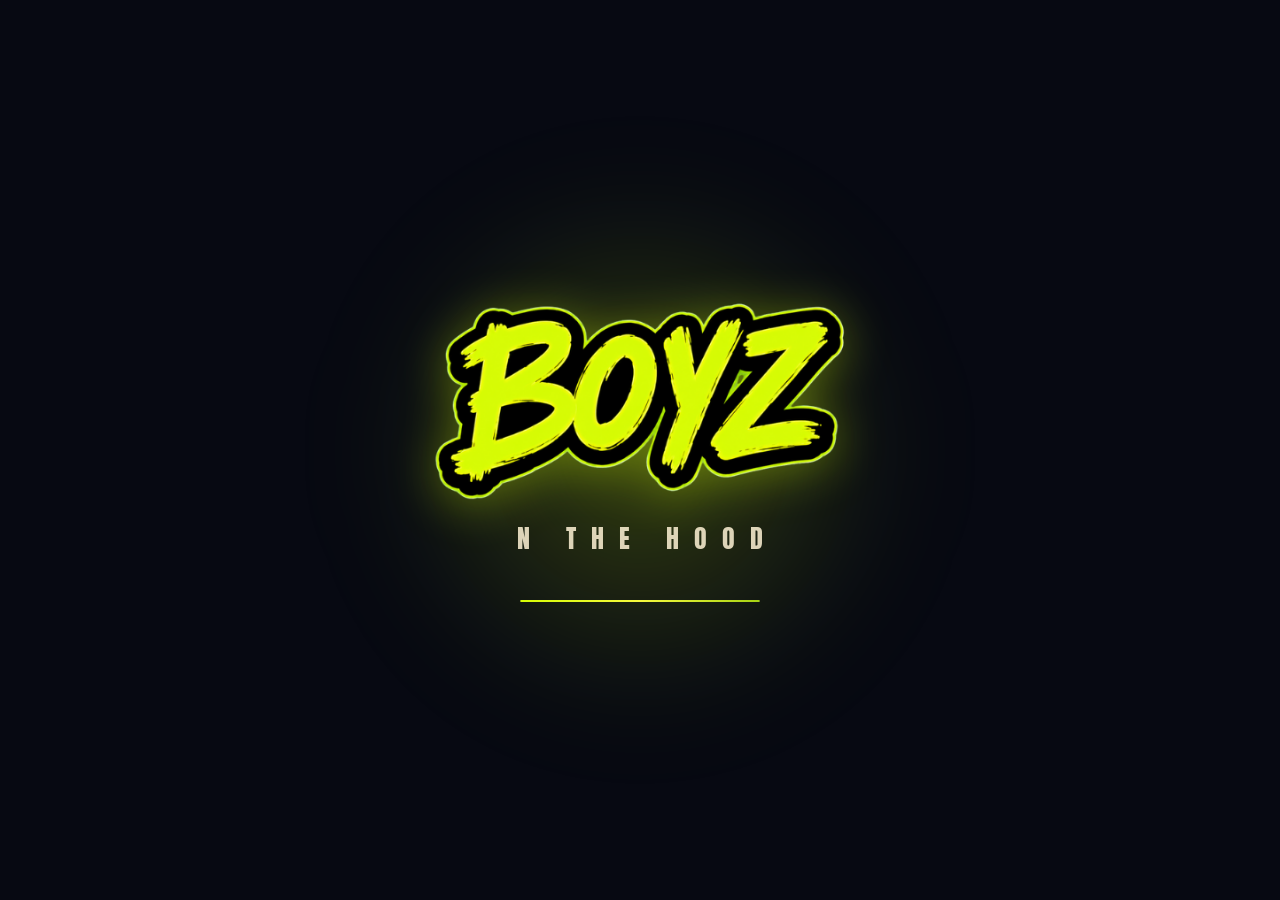
<file: index.html>
<!doctype html>
<html lang="en">
  <head>
    <meta charset="UTF-8" />
    <meta name="viewport" content="width=device-width, initial-scale=1.0" />
    <meta name="description" content="BOYZ N THE HOOD — $BOYZ. Four boyz. One block. Zero chance of behaving. Live on Robinhood." />
    <link rel="icon" type="image/png" href="./favicon.png" />
    <link rel="apple-touch-icon" href="./apple-touch-icon.png" />
    <link rel="preconnect" href="https://fonts.googleapis.com" />
    <link rel="preconnect" href="https://fonts.gstatic.com" crossorigin />
    <link
      href="https://fonts.googleapis.com/css2?family=Anton&family=Oswald:wght@400;500;600;700&family=Inter:wght@400;500;600;700&family=Yellowtail&display=swap"
      rel="stylesheet"
    />
    <title>BOYZ N THE HOOD — $BOYZ</title>
    <style>
      html { background: #0a0d1a; }

      /* ===== loading splash ===== */
      #splash {
        position: fixed; inset: 0; z-index: 9999;
        display: flex; flex-direction: column; align-items: center; justify-content: center;
        background: #070912;
        transition: opacity .8s ease, visibility .8s;
      }
      #splash.done { opacity: 0; visibility: hidden; pointer-events: none; }
      #splash .glow {
        position: absolute; width: 62vmin; height: 62vmin; border-radius: 50%;
        background: radial-gradient(circle, rgba(213,252,4,.25) 0%, rgba(166,210,19,.12) 38%, transparent 70%);
        filter: blur(50px);
        animation: splash-pulse 2.6s ease-in-out infinite;
      }
      @keyframes splash-pulse {
        0%,100% { transform: scale(1); opacity: .85; }
        50% { transform: scale(1.12); opacity: 1; }
      }
      #splash .lockup { position: relative; text-align: center; }
      #splash .word-logo {
        width: min(420px, 70vw);
        opacity: 0;
        filter: drop-shadow(0 6px 24px rgba(213,252,4,.35));
        animation: splash-rise .8s cubic-bezier(.2,.7,.2,1) .1s forwards;
      }
      #splash .sub {
        font-family: Anton, "Arial Narrow", Impact, sans-serif;
        font-size: clamp(15px, 3vw, 26px); letter-spacing: .58em; text-indent: .58em;
        color: rgba(255,243,214,.85); margin-top: 14px;
        opacity: 0; animation: splash-rise .8s cubic-bezier(.2,.7,.2,1) .65s forwards;
      }
      @keyframes splash-rise {
        from { opacity: 0; transform: translateY(22px); }
        to { opacity: 1; transform: translateY(0); }
      }
      #splash .bar {
        width: min(240px, 50vw); height: 2px; margin-top: 42px; border-radius: 2px;
        background: rgba(255,255,255,.10); overflow: hidden;
        opacity: 0; animation: splash-rise .6s ease .8s forwards;
      }
      #splash .bar i {
        display: block; height: 100%; width: 0%;
        background: linear-gradient(90deg, #d5fc04, #f6fa3e, #a6d213);
        border-radius: 2px;
        animation: splash-fill 2.1s cubic-bezier(.3,.6,.4,1) .5s forwards;
      }
      @keyframes splash-fill { to { width: 100%; } }
      #splash.done .lockup { transition: transform .7s ease, filter .7s ease; transform: translateY(-26px) scale(1.04); filter: blur(10px); }
      #splash.done .bar { transition: opacity .4s; opacity: 0 !important; }
    </style>
    <script type="module" crossorigin src="./assets/index-DXrWF2OZ.js"></script>
    <link rel="stylesheet" crossorigin href="./assets/index-Gx8LYVeX.css">
  </head>
  <body>
    <div id="splash" aria-hidden="true">
      <div class="glow"></div>
      <div class="lockup">
        <img class="word-logo" src="./boyz-logo.png" alt="BOYZ" />
        <div class="sub">N THE HOOD</div>
      </div>
      <div class="bar"><i></i></div>
    </div>
    <div id="root"></div>
    <script>
      /* hard fallback: never leave the splash up if something goes wrong */
      setTimeout(function () {
        var s = document.getElementById("splash");
        if (s) s.classList.add("done");
      }, 7000);
    </script>
  </body>
</html>
</file>
<file: assets/index-Gx8LYVeX.css>
*,:before,:after{--tw-border-spacing-x: 0;--tw-border-spacing-y: 0;--tw-translate-x: 0;--tw-translate-y: 0;--tw-rotate: 0;--tw-skew-x: 0;--tw-skew-y: 0;--tw-scale-x: 1;--tw-scale-y: 1;--tw-pan-x: ;--tw-pan-y: ;--tw-pinch-zoom: ;--tw-scroll-snap-strictness: proximity;--tw-gradient-from-position: ;--tw-gradient-via-position: ;--tw-gradient-to-position: ;--tw-ordinal: ;--tw-slashed-zero: ;--tw-numeric-figure: ;--tw-numeric-spacing: ;--tw-numeric-fraction: ;--tw-ring-inset: ;--tw-ring-offset-width: 0px;--tw-ring-offset-color: #fff;--tw-ring-color: rgb(59 130 246 / .5);--tw-ring-offset-shadow: 0 0 #0000;--tw-ring-shadow: 0 0 #0000;--tw-shadow: 0 0 #0000;--tw-shadow-colored: 0 0 #0000;--tw-blur: ;--tw-brightness: ;--tw-contrast: ;--tw-grayscale: ;--tw-hue-rotate: ;--tw-invert: ;--tw-saturate: ;--tw-sepia: ;--tw-drop-shadow: ;--tw-backdrop-blur: ;--tw-backdrop-brightness: ;--tw-backdrop-contrast: ;--tw-backdrop-grayscale: ;--tw-backdrop-hue-rotate: ;--tw-backdrop-invert: ;--tw-backdrop-opacity: ;--tw-backdrop-saturate: ;--tw-backdrop-sepia: ;--tw-contain-size: ;--tw-contain-layout: ;--tw-contain-paint: ;--tw-contain-style: }::backdrop{--tw-border-spacing-x: 0;--tw-border-spacing-y: 0;--tw-translate-x: 0;--tw-translate-y: 0;--tw-rotate: 0;--tw-skew-x: 0;--tw-skew-y: 0;--tw-scale-x: 1;--tw-scale-y: 1;--tw-pan-x: ;--tw-pan-y: ;--tw-pinch-zoom: ;--tw-scroll-snap-strictness: proximity;--tw-gradient-from-position: ;--tw-gradient-via-position: ;--tw-gradient-to-position: ;--tw-ordinal: ;--tw-slashed-zero: ;--tw-numeric-figure: ;--tw-numeric-spacing: ;--tw-numeric-fraction: ;--tw-ring-inset: ;--tw-ring-offset-width: 0px;--tw-ring-offset-color: #fff;--tw-ring-color: rgb(59 130 246 / .5);--tw-ring-offset-shadow: 0 0 #0000;--tw-ring-shadow: 0 0 #0000;--tw-shadow: 0 0 #0000;--tw-shadow-colored: 0 0 #0000;--tw-blur: ;--tw-brightness: ;--tw-contrast: ;--tw-grayscale: ;--tw-hue-rotate: ;--tw-invert: ;--tw-saturate: ;--tw-sepia: ;--tw-drop-shadow: ;--tw-backdrop-blur: ;--tw-backdrop-brightness: ;--tw-backdrop-contrast: ;--tw-backdrop-grayscale: ;--tw-backdrop-hue-rotate: ;--tw-backdrop-invert: ;--tw-backdrop-opacity: ;--tw-backdrop-saturate: ;--tw-backdrop-sepia: ;--tw-contain-size: ;--tw-contain-layout: ;--tw-contain-paint: ;--tw-contain-style: }*,:before,:after{box-sizing:border-box;border-width:0;border-style:solid;border-color:#e5e7eb}:before,:after{--tw-content: ""}html,:host{line-height:1.5;-webkit-text-size-adjust:100%;-moz-tab-size:4;-o-tab-size:4;tab-size:4;font-family:ui-sans-serif,system-ui,sans-serif,"Apple Color Emoji","Segoe UI Emoji",Segoe UI Symbol,"Noto Color Emoji";font-feature-settings:normal;font-variation-settings:normal;-webkit-tap-highlight-color:transparent}body{margin:0;line-height:inherit}hr{height:0;color:inherit;border-top-width:1px}abbr:where([title]){-webkit-text-decoration:underline dotted;text-decoration:underline dotted}h1,h2,h3,h4,h5,h6{font-size:inherit;font-weight:inherit}a{color:inherit;text-decoration:inherit}b,strong{font-weight:bolder}code,kbd,samp,pre{font-family:ui-monospace,SFMono-Regular,Menlo,Monaco,Consolas,Liberation Mono,Courier New,monospace;font-feature-settings:normal;font-variation-settings:normal;font-size:1em}small{font-size:80%}sub,sup{font-size:75%;line-height:0;position:relative;vertical-align:baseline}sub{bottom:-.25em}sup{top:-.5em}table{text-indent:0;border-color:inherit;border-collapse:collapse}button,input,optgroup,select,textarea{font-family:inherit;font-feature-settings:inherit;font-variation-settings:inherit;font-size:100%;font-weight:inherit;line-height:inherit;letter-spacing:inherit;color:inherit;margin:0;padding:0}button,select{text-transform:none}button,input:where([type=button]),input:where([type=reset]),input:where([type=submit]){-webkit-appearance:button;background-color:transparent;background-image:none}:-moz-focusring{outline:auto}:-moz-ui-invalid{box-shadow:none}progress{vertical-align:baseline}::-webkit-inner-spin-button,::-webkit-outer-spin-button{height:auto}[type=search]{-webkit-appearance:textfield;outline-offset:-2px}::-webkit-search-decoration{-webkit-appearance:none}::-webkit-file-upload-button{-webkit-appearance:button;font:inherit}summary{display:list-item}blockquote,dl,dd,h1,h2,h3,h4,h5,h6,hr,figure,p,pre{margin:0}fieldset{margin:0;padding:0}legend{padding:0}ol,ul,menu{list-style:none;margin:0;padding:0}dialog{padding:0}textarea{resize:vertical}input::-moz-placeholder,textarea::-moz-placeholder{opacity:1;color:#9ca3af}input::placeholder,textarea::placeholder{opacity:1;color:#9ca3af}button,[role=button]{cursor:pointer}:disabled{cursor:default}img,svg,video,canvas,audio,iframe,embed,object{display:block;vertical-align:middle}img,video{max-width:100%;height:auto}[hidden]:where(:not([hidden=until-found])){display:none}:root{--background: 0 0% 100%;--foreground: 240 10% 3.9%;--card: 0 0% 100%;--card-foreground: 240 10% 3.9%;--popover: 0 0% 100%;--popover-foreground: 240 10% 3.9%;--primary: 240 5.9% 10%;--primary-foreground: 0 0% 98%;--secondary: 240 4.8% 95.9%;--secondary-foreground: 240 5.9% 10%;--muted: 240 4.8% 95.9%;--muted-foreground: 240 3.8% 46.1%;--accent: 240 4.8% 95.9%;--accent-foreground: 240 5.9% 10%;--destructive: 0 84.2% 60.2%;--destructive-foreground: 0 0% 98%;--border: 240 5.9% 90%;--input: 240 5.9% 90%;--ring: 240 5.9% 10%;--radius: .625rem;--sidebar-background: 0 0% 98%;--sidebar-foreground: 240 5.3% 26.1%;--sidebar-primary: 240 5.9% 10%;--sidebar-primary-foreground: 0 0% 98%;--sidebar-accent: 240 4.8% 95.9%;--sidebar-accent-foreground: 240 5.9% 10%;--sidebar-border: 220 13% 91%;--sidebar-ring: 217.2 91.2% 59.8%}.dark{--background: 240 10% 3.9%;--foreground: 0 0% 98%;--card: 240 10% 3.9%;--card-foreground: 0 0% 98%;--popover: 240 10% 3.9%;--popover-foreground: 0 0% 98%;--primary: 0 0% 98%;--primary-foreground: 240 5.9% 10%;--secondary: 240 3.7% 15.9%;--secondary-foreground: 0 0% 98%;--muted: 240 3.7% 15.9%;--muted-foreground: 240 5% 64.9%;--accent: 240 3.7% 15.9%;--accent-foreground: 0 0% 98%;--destructive: 0 62.8% 30.6%;--destructive-foreground: 0 0% 98%;--border: 240 3.7% 15.9%;--input: 240 3.7% 15.9%;--ring: 240 4.9% 83.9%;--sidebar-background: 240 5.9% 10%;--sidebar-foreground: 240 4.8% 95.9%;--sidebar-primary: 224.3 76.3% 48%;--sidebar-primary-foreground: 0 0% 100%;--sidebar-accent: 240 3.7% 15.9%;--sidebar-accent-foreground: 240 4.8% 95.9%;--sidebar-border: 240 3.7% 15.9%;--sidebar-ring: 217.2 91.2% 59.8%}*{border-color:hsl(var(--border))}body{background-color:hsl(var(--background));color:hsl(var(--foreground))}.sr-only{position:absolute;width:1px;height:1px;padding:0;margin:-1px;overflow:hidden;clip:rect(0,0,0,0);white-space:nowrap;border-width:0}.pointer-events-none{pointer-events:none}.visible{visibility:visible}.invisible{visibility:hidden}.fixed{position:fixed}.absolute{position:absolute}.relative{position:relative}.sticky{position:sticky}.inset-0{inset:0}.inset-x-0{left:0;right:0}.inset-y-0{top:0;bottom:0}.-bottom-12{bottom:-3rem}.-left-12{left:-3rem}.-right-12{right:-3rem}.-top-12{top:-3rem}.bottom-0{bottom:0}.bottom-8{bottom:2rem}.bottom-\[1\.4\%\]{bottom:1.4%}.bottom-\[10\%\]{bottom:10%}.bottom-\[5\.5\%\]{bottom:5.5%}.bottom-\[7\%\]{bottom:7%}.bottom-full{bottom:100%}.left-0{left:0}.left-1\/2{left:50%}.left-2{left:.5rem}.left-5{left:1.25rem}.left-6{left:1.5rem}.left-\[50\%\]{left:50%}.right-0{right:0}.right-1{right:.25rem}.right-2{right:.5rem}.right-3{right:.75rem}.right-4{right:1rem}.right-5{right:1.25rem}.right-6{right:1.5rem}.top-0{top:0}.top-1\.5{top:.375rem}.top-1\/2{top:50%}.top-3\.5{top:.875rem}.top-4{top:1rem}.top-5{top:1.25rem}.top-\[1px\]{top:1px}.top-\[50\%\]{top:50%}.top-\[60\%\]{top:60%}.top-full{top:100%}.isolate{isolation:isolate}.z-10{z-index:10}.z-20{z-index:20}.z-30{z-index:30}.z-50{z-index:50}.z-\[1\]{z-index:1}.z-\[60\]{z-index:60}.z-\[70\]{z-index:70}.z-\[80\]{z-index:80}.order-first{order:-9999}.order-last{order:9999}.col-start-2{grid-column-start:2}.row-span-2{grid-row:span 2 / span 2}.row-start-1{grid-row-start:1}.\!m-0{margin:0!important}.-m-4{margin:-1rem}.-mx-1{margin-left:-.25rem;margin-right:-.25rem}.-my-2{margin-top:-.5rem;margin-bottom:-.5rem}.mx-1\.5{margin-left:.375rem;margin-right:.375rem}.mx-2{margin-left:.5rem;margin-right:.5rem}.mx-3\.5{margin-left:.875rem;margin-right:.875rem}.mx-auto{margin-left:auto;margin-right:auto}.my-0{margin-top:0;margin-bottom:0}.my-0\.5{margin-top:.125rem;margin-bottom:.125rem}.my-1{margin-top:.25rem;margin-bottom:.25rem}.-ml-4{margin-left:-1rem}.-mt-4{margin-top:-1rem}.mb-1{margin-bottom:.25rem}.mb-12{margin-bottom:3rem}.mb-14{margin-bottom:3.5rem}.mb-2{margin-bottom:.5rem}.mb-2\.5{margin-bottom:.625rem}.mb-3{margin-bottom:.75rem}.mb-5{margin-bottom:1.25rem}.mb-8{margin-bottom:2rem}.ml-0{margin-left:0}.ml-1{margin-left:.25rem}.ml-1\.5{margin-left:.375rem}.ml-3{margin-left:.75rem}.ml-4{margin-left:1rem}.ml-auto{margin-left:auto}.mt-0\.5{margin-top:.125rem}.mt-1{margin-top:.25rem}.mt-1\.5{margin-top:.375rem}.mt-10{margin-top:2.5rem}.mt-12{margin-top:3rem}.mt-14{margin-top:3.5rem}.mt-16{margin-top:4rem}.mt-2{margin-top:.5rem}.mt-2\.5{margin-top:.625rem}.mt-3{margin-top:.75rem}.mt-4{margin-top:1rem}.mt-5{margin-top:1.25rem}.mt-6{margin-top:1.5rem}.mt-7{margin-top:1.75rem}.mt-8{margin-top:2rem}.mt-auto{margin-top:auto}.line-clamp-1{overflow:hidden;display:-webkit-box;-webkit-box-orient:vertical;-webkit-line-clamp:1}.line-clamp-2{overflow:hidden;display:-webkit-box;-webkit-box-orient:vertical;-webkit-line-clamp:2}.block{display:block}.inline-block{display:inline-block}.inline{display:inline}.flex{display:flex}.inline-flex{display:inline-flex}.table{display:table}.table-caption{display:table-caption}.table-cell{display:table-cell}.table-row{display:table-row}.grid{display:grid}.hidden{display:none}.aspect-\[16\/10\]{aspect-ratio:16/10}.aspect-\[16\/9\]{aspect-ratio:16/9}.aspect-\[4\/5\]{aspect-ratio:4/5}.aspect-square{aspect-ratio:1 / 1}.aspect-video{aspect-ratio:16 / 9}.size-10{width:2.5rem;height:2.5rem}.size-2{width:.5rem;height:.5rem}.size-2\.5{width:.625rem;height:.625rem}.size-3{width:.75rem;height:.75rem}.size-3\.5{width:.875rem;height:.875rem}.size-4{width:1rem;height:1rem}.size-6{width:1.5rem;height:1.5rem}.size-7{width:1.75rem;height:1.75rem}.size-8{width:2rem;height:2rem}.size-9{width:2.25rem;height:2.25rem}.size-auto{width:auto;height:auto}.size-full{width:100%;height:100%}.h-1\.5{height:.375rem}.h-10{height:2.5rem}.h-11{height:2.75rem}.h-12{height:3rem}.h-2{height:.5rem}.h-2\.5{height:.625rem}.h-24{height:6rem}.h-28{height:7rem}.h-36{height:9rem}.h-4{height:1rem}.h-40{height:10rem}.h-44{height:11rem}.h-48{height:12rem}.h-5{height:1.25rem}.h-56{height:14rem}.h-6{height:1.5rem}.h-7{height:1.75rem}.h-72{height:18rem}.h-8{height:2rem}.h-9{height:2.25rem}.h-\[1\.15rem\]{height:1.15rem}.h-\[100svh\]{height:100svh}.h-\[2px\]{height:2px}.h-\[300vh\]{height:300vh}.h-\[380vh\]{height:380vh}.h-\[520vh\]{height:520vh}.h-\[55\%\]{height:55%}.h-\[62vh\]{height:62vh}.h-\[92vh\]{height:92vh}.h-\[calc\(100\%-1px\)\]{height:calc(100% - 1px)}.h-\[var\(--radix-navigation-menu-viewport-height\)\]{height:var(--radix-navigation-menu-viewport-height)}.h-\[var\(--radix-select-trigger-height\)\]{height:var(--radix-select-trigger-height)}.h-auto{height:auto}.h-full{height:100%}.h-px{height:1px}.h-screen{height:100vh}.h-svh{height:100svh}.max-h-\[300px\]{max-height:300px}.max-h-full{max-height:100%}.min-h-0{min-height:0px}.min-h-16{min-height:4rem}.min-h-4{min-height:1rem}.min-h-\[620px\]{min-height:620px}.min-h-screen{min-height:100vh}.min-h-svh{min-height:100svh}.w-0{width:0px}.w-1{width:.25rem}.w-10{width:2.5rem}.w-11{width:2.75rem}.w-2{width:.5rem}.w-2\.5{width:.625rem}.w-24{width:6rem}.w-3{width:.75rem}.w-3\/4{width:75%}.w-4{width:1rem}.w-5{width:1.25rem}.w-6{width:1.5rem}.w-64{width:16rem}.w-72{width:18rem}.w-8{width:2rem}.w-9{width:2.25rem}.w-\[100px\]{width:100px}.w-\[180px\]{width:180px}.w-\[200px\]{width:200px}.w-\[46\%\]{width:46%}.w-\[min\(46vw\,430px\)\]{width:min(46vw,430px)}.w-\[min\(70vw\,390px\)\]{width:min(70vw,390px)}.w-auto{width:auto}.w-fit{width:-moz-fit-content;width:fit-content}.w-full{width:100%}.w-max{width:-moz-max-content;width:max-content}.w-px{width:1px}.min-w-0{min-width:0px}.min-w-10{min-width:2.5rem}.min-w-5{min-width:1.25rem}.min-w-8{min-width:2rem}.min-w-9{min-width:2.25rem}.min-w-\[12rem\]{min-width:12rem}.min-w-\[8rem\]{min-width:8rem}.min-w-\[var\(--radix-select-trigger-width\)\]{min-width:var(--radix-select-trigger-width)}.max-w-2xl{max-width:42rem}.max-w-3xl{max-width:48rem}.max-w-5xl{max-width:64rem}.max-w-6xl{max-width:72rem}.max-w-\[1100px\]{max-width:1100px}.max-w-\[1200px\]{max-width:1200px}.max-w-\[1433px\]{max-width:1433px}.max-w-\[240px\]{max-width:240px}.max-w-\[430px\]{max-width:430px}.max-w-\[calc\(100\%-2rem\)\]{max-width:calc(100% - 2rem)}.max-w-max{max-width:-moz-max-content;max-width:max-content}.max-w-md{max-width:28rem}.max-w-sm{max-width:24rem}.max-w-xl{max-width:36rem}.flex-1{flex:1 1 0%}.shrink-0{flex-shrink:0}.grow{flex-grow:1}.grow-0{flex-grow:0}.basis-full{flex-basis:100%}.caption-bottom{caption-side:bottom}.border-collapse{border-collapse:collapse}.-translate-x-1\/2{--tw-translate-x: -50%;transform:translate(var(--tw-translate-x),var(--tw-translate-y)) rotate(var(--tw-rotate)) skew(var(--tw-skew-x)) skewY(var(--tw-skew-y)) scaleX(var(--tw-scale-x)) scaleY(var(--tw-scale-y))}.-translate-x-px{--tw-translate-x: -1px;transform:translate(var(--tw-translate-x),var(--tw-translate-y)) rotate(var(--tw-rotate)) skew(var(--tw-skew-x)) skewY(var(--tw-skew-y)) scaleX(var(--tw-scale-x)) scaleY(var(--tw-scale-y))}.-translate-y-1{--tw-translate-y: -.25rem;transform:translate(var(--tw-translate-x),var(--tw-translate-y)) rotate(var(--tw-rotate)) skew(var(--tw-skew-x)) skewY(var(--tw-skew-y)) scaleX(var(--tw-scale-x)) scaleY(var(--tw-scale-y))}.-translate-y-1\/2{--tw-translate-y: -50%;transform:translate(var(--tw-translate-x),var(--tw-translate-y)) rotate(var(--tw-rotate)) skew(var(--tw-skew-x)) skewY(var(--tw-skew-y)) scaleX(var(--tw-scale-x)) scaleY(var(--tw-scale-y))}.-translate-y-3{--tw-translate-y: -.75rem;transform:translate(var(--tw-translate-x),var(--tw-translate-y)) rotate(var(--tw-rotate)) skew(var(--tw-skew-x)) skewY(var(--tw-skew-y)) scaleX(var(--tw-scale-x)) scaleY(var(--tw-scale-y))}.translate-x-\[-50\%\]{--tw-translate-x: -50%;transform:translate(var(--tw-translate-x),var(--tw-translate-y)) rotate(var(--tw-rotate)) skew(var(--tw-skew-x)) skewY(var(--tw-skew-y)) scaleX(var(--tw-scale-x)) scaleY(var(--tw-scale-y))}.translate-x-px{--tw-translate-x: 1px;transform:translate(var(--tw-translate-x),var(--tw-translate-y)) rotate(var(--tw-rotate)) skew(var(--tw-skew-x)) skewY(var(--tw-skew-y)) scaleX(var(--tw-scale-x)) scaleY(var(--tw-scale-y))}.translate-y-0{--tw-translate-y: 0px;transform:translate(var(--tw-translate-x),var(--tw-translate-y)) rotate(var(--tw-rotate)) skew(var(--tw-skew-x)) skewY(var(--tw-skew-y)) scaleX(var(--tw-scale-x)) scaleY(var(--tw-scale-y))}.translate-y-0\.5{--tw-translate-y: .125rem;transform:translate(var(--tw-translate-x),var(--tw-translate-y)) rotate(var(--tw-rotate)) skew(var(--tw-skew-x)) skewY(var(--tw-skew-y)) scaleX(var(--tw-scale-x)) scaleY(var(--tw-scale-y))}.translate-y-1{--tw-translate-y: .25rem;transform:translate(var(--tw-translate-x),var(--tw-translate-y)) rotate(var(--tw-rotate)) skew(var(--tw-skew-x)) skewY(var(--tw-skew-y)) scaleX(var(--tw-scale-x)) scaleY(var(--tw-scale-y))}.translate-y-\[-50\%\]{--tw-translate-y: -50%;transform:translate(var(--tw-translate-x),var(--tw-translate-y)) rotate(var(--tw-rotate)) skew(var(--tw-skew-x)) skewY(var(--tw-skew-y)) scaleX(var(--tw-scale-x)) scaleY(var(--tw-scale-y))}.translate-y-\[calc\(-50\%_-_2px\)\]{--tw-translate-y: calc(-50% - 2px) ;transform:translate(var(--tw-translate-x),var(--tw-translate-y)) rotate(var(--tw-rotate)) skew(var(--tw-skew-x)) skewY(var(--tw-skew-y)) scaleX(var(--tw-scale-x)) scaleY(var(--tw-scale-y))}.rotate-45{--tw-rotate: 45deg;transform:translate(var(--tw-translate-x),var(--tw-translate-y)) rotate(var(--tw-rotate)) skew(var(--tw-skew-x)) skewY(var(--tw-skew-y)) scaleX(var(--tw-scale-x)) scaleY(var(--tw-scale-y))}.rotate-90{--tw-rotate: 90deg;transform:translate(var(--tw-translate-x),var(--tw-translate-y)) rotate(var(--tw-rotate)) skew(var(--tw-skew-x)) skewY(var(--tw-skew-y)) scaleX(var(--tw-scale-x)) scaleY(var(--tw-scale-y))}.scale-110{--tw-scale-x: 1.1;--tw-scale-y: 1.1;transform:translate(var(--tw-translate-x),var(--tw-translate-y)) rotate(var(--tw-rotate)) skew(var(--tw-skew-x)) skewY(var(--tw-skew-y)) scaleX(var(--tw-scale-x)) scaleY(var(--tw-scale-y))}.transform{transform:translate(var(--tw-translate-x),var(--tw-translate-y)) rotate(var(--tw-rotate)) skew(var(--tw-skew-x)) skewY(var(--tw-skew-y)) scaleX(var(--tw-scale-x)) scaleY(var(--tw-scale-y))}@keyframes caret-blink{0%,70%,to{opacity:1}20%,50%{opacity:0}}.animate-caret-blink{animation:caret-blink 1.25s ease-out infinite}@keyframes pulse{50%{opacity:.5}}.animate-pulse{animation:pulse 2s cubic-bezier(.4,0,.6,1) infinite}@keyframes spin{to{transform:rotate(360deg)}}.animate-spin{animation:spin 1s linear infinite}.cursor-default{cursor:default}.cursor-grab{cursor:grab}.cursor-not-allowed{cursor:not-allowed}.cursor-pointer{cursor:pointer}.cursor-text{cursor:text}.touch-none{touch-action:none}.select-none{-webkit-user-select:none;-moz-user-select:none;user-select:none}.resize-none{resize:none}.resize{resize:both}.scroll-my-1{scroll-margin-top:.25rem;scroll-margin-bottom:.25rem}.scroll-mt-0{scroll-margin-top:0px}.scroll-py-1{scroll-padding-top:.25rem;scroll-padding-bottom:.25rem}.list-disc{list-style-type:disc}.list-none{list-style-type:none}.appearance-none{-webkit-appearance:none;-moz-appearance:none;appearance:none}.auto-rows-min{grid-auto-rows:min-content}.grid-cols-1{grid-template-columns:repeat(1,minmax(0,1fr))}.grid-cols-3{grid-template-columns:repeat(3,minmax(0,1fr))}.grid-cols-\[0_1fr\]{grid-template-columns:0 1fr}.grid-rows-\[auto_auto\]{grid-template-rows:auto auto}.flex-row{flex-direction:row}.flex-col{flex-direction:column}.flex-col-reverse{flex-direction:column-reverse}.flex-wrap{flex-wrap:wrap}.place-content-center{place-content:center}.items-start{align-items:flex-start}.items-end{align-items:flex-end}.items-center{align-items:center}.items-stretch{align-items:stretch}.justify-start{justify-content:flex-start}.justify-center{justify-content:center}.justify-between{justify-content:space-between}.justify-items-start{justify-items:start}.gap-0\.5{gap:.125rem}.gap-1{gap:.25rem}.gap-1\.5{gap:.375rem}.gap-2{gap:.5rem}.gap-2\.5{gap:.625rem}.gap-20{gap:5rem}.gap-3{gap:.75rem}.gap-4{gap:1rem}.gap-5{gap:1.25rem}.gap-6{gap:1.5rem}.gap-7{gap:1.75rem}.gap-8{gap:2rem}.gap-\[--spacing\(var\(--gap\)\)\]{gap:var(--spacing(var(--gap)))}.gap-\[5px\]{gap:5px}.gap-x-7{-moz-column-gap:1.75rem;column-gap:1.75rem}.gap-y-0\.5{row-gap:.125rem}.gap-y-3{row-gap:.75rem}.self-start{align-self:flex-start}.self-stretch{align-self:stretch}.justify-self-end{justify-self:end}.overflow-auto{overflow:auto}.overflow-hidden{overflow:hidden}.overflow-x-auto{overflow-x:auto}.overflow-y-auto{overflow-y:auto}.overflow-x-hidden{overflow-x:hidden}.truncate{overflow:hidden;text-overflow:ellipsis;white-space:nowrap}.whitespace-nowrap{white-space:nowrap}.text-balance{text-wrap:balance}.break-words{overflow-wrap:break-word}.rounded{border-radius:.25rem}.rounded-2xl{border-radius:1rem}.rounded-\[22px\]{border-radius:22px}.rounded-\[26px\]{border-radius:26px}.rounded-\[2px\]{border-radius:2px}.rounded-\[4px\]{border-radius:4px}.rounded-\[calc\(var\(--radius\)-5px\)\]{border-radius:calc(var(--radius) - 5px)}.rounded-\[inherit\]{border-radius:inherit}.rounded-full{border-radius:9999px}.rounded-lg{border-radius:var(--radius)}.rounded-md{border-radius:calc(var(--radius) - 2px)}.rounded-none{border-radius:0}.rounded-sm{border-radius:calc(var(--radius) - 4px)}.rounded-xl{border-radius:calc(var(--radius) + 4px)}.rounded-xs{border-radius:calc(var(--radius) - 6px)}.rounded-l-md{border-top-left-radius:calc(var(--radius) - 2px);border-bottom-left-radius:calc(var(--radius) - 2px)}.rounded-r-md{border-top-right-radius:calc(var(--radius) - 2px);border-bottom-right-radius:calc(var(--radius) - 2px)}.rounded-tl-sm{border-top-left-radius:calc(var(--radius) - 4px)}.border{border-width:1px}.border-0{border-width:0px}.border-2{border-width:2px}.border-\[1\.5px\]{border-width:1.5px}.border-\[5px\]{border-width:5px}.border-y{border-top-width:1px;border-bottom-width:1px}.border-b{border-bottom-width:1px}.border-l{border-left-width:1px}.border-r{border-right-width:1px}.border-t{border-top-width:1px}.border-dashed{border-style:dashed}.border-\[\#d5fc04\]\/30{border-color:#d5fc044d}.border-\[var\(--brand-green\)\]{border-color:var(--brand-green)}.border-border{border-color:hsl(var(--border))}.border-border\/50{border-color:hsl(var(--border) / .5)}.border-input{border-color:hsl(var(--input))}.border-primary{border-color:hsl(var(--primary))}.border-sidebar-border{border-color:hsl(var(--sidebar-border))}.border-transparent{border-color:transparent}.border-white\/10{border-color:#ffffff1a}.border-white\/15{border-color:#ffffff26}.border-white\/20{border-color:#fff3}.border-white\/25{border-color:#ffffff40}.border-white\/40{border-color:#fff6}.border-white\/5{border-color:#ffffff0d}.border-l-transparent{border-left-color:transparent}.border-t-\[var\(--brand-green\)\]{border-top-color:var(--brand-green)}.border-t-transparent{border-top-color:transparent}.bg-\[\#d5fc04\]\/\[0\.06\]{background-color:#d5fc040f}.bg-\[var\(--brand-green\)\]{background-color:var(--brand-green)}.bg-\[var\(--night\)\]{background-color:var(--night)}.bg-\[var\(--pill-lime\)\]{background-color:var(--pill-lime)}.bg-accent{background-color:hsl(var(--accent))}.bg-background{background-color:hsl(var(--background))}.bg-black{--tw-bg-opacity: 1;background-color:rgb(0 0 0 / var(--tw-bg-opacity, 1))}.bg-black\/35{background-color:#00000059}.bg-black\/40{background-color:#0006}.bg-black\/50{background-color:#00000080}.bg-black\/55{background-color:#0000008c}.bg-black\/65{background-color:#000000a6}.bg-black\/80{background-color:#000c}.bg-black\/90{background-color:#000000e6}.bg-border{background-color:hsl(var(--border))}.bg-card{background-color:hsl(var(--card))}.bg-destructive{--tw-bg-opacity: 1;background-color:hsl(var(--destructive) / var(--tw-bg-opacity, 1))}.bg-foreground{background-color:hsl(var(--foreground))}.bg-input{background-color:hsl(var(--input))}.bg-muted{background-color:hsl(var(--muted))}.bg-muted\/50{background-color:hsl(var(--muted) / .5)}.bg-popover{background-color:hsl(var(--popover))}.bg-primary{background-color:hsl(var(--primary))}.bg-primary\/20{background-color:hsl(var(--primary) / .2)}.bg-secondary{background-color:hsl(var(--secondary))}.bg-sidebar{background-color:hsl(var(--sidebar-background))}.bg-sidebar-border{background-color:hsl(var(--sidebar-border))}.bg-transparent{background-color:transparent}.bg-white{--tw-bg-opacity: 1;background-color:rgb(255 255 255 / var(--tw-bg-opacity, 1))}.bg-white\/10{background-color:#ffffff1a}.bg-white\/15{background-color:#ffffff26}.bg-white\/\[0\.03\]{background-color:#ffffff08}.bg-gradient-to-b{background-image:linear-gradient(to bottom,var(--tw-gradient-stops))}.bg-gradient-to-l{background-image:linear-gradient(to left,var(--tw-gradient-stops))}.bg-gradient-to-r{background-image:linear-gradient(to right,var(--tw-gradient-stops))}.bg-gradient-to-t{background-image:linear-gradient(to top,var(--tw-gradient-stops))}.from-\[var\(--night\)\]{--tw-gradient-from: var(--night) var(--tw-gradient-from-position);--tw-gradient-to: rgb(255 255 255 / 0) var(--tw-gradient-to-position);--tw-gradient-stops: var(--tw-gradient-from), var(--tw-gradient-to)}.from-black\/45{--tw-gradient-from: rgb(0 0 0 / .45) var(--tw-gradient-from-position);--tw-gradient-to: rgb(0 0 0 / 0) var(--tw-gradient-to-position);--tw-gradient-stops: var(--tw-gradient-from), var(--tw-gradient-to)}.from-black\/50{--tw-gradient-from: rgb(0 0 0 / .5) var(--tw-gradient-from-position);--tw-gradient-to: rgb(0 0 0 / 0) var(--tw-gradient-to-position);--tw-gradient-stops: var(--tw-gradient-from), var(--tw-gradient-to)}.from-black\/55{--tw-gradient-from: rgb(0 0 0 / .55) var(--tw-gradient-from-position);--tw-gradient-to: rgb(0 0 0 / 0) var(--tw-gradient-to-position);--tw-gradient-stops: var(--tw-gradient-from), var(--tw-gradient-to)}.from-black\/60{--tw-gradient-from: rgb(0 0 0 / .6) var(--tw-gradient-from-position);--tw-gradient-to: rgb(0 0 0 / 0) var(--tw-gradient-to-position);--tw-gradient-stops: var(--tw-gradient-from), var(--tw-gradient-to)}.from-black\/70{--tw-gradient-from: rgb(0 0 0 / .7) var(--tw-gradient-from-position);--tw-gradient-to: rgb(0 0 0 / 0) var(--tw-gradient-to-position);--tw-gradient-stops: var(--tw-gradient-from), var(--tw-gradient-to)}.from-black\/80{--tw-gradient-from: rgb(0 0 0 / .8) var(--tw-gradient-from-position);--tw-gradient-to: rgb(0 0 0 / 0) var(--tw-gradient-to-position);--tw-gradient-stops: var(--tw-gradient-from), var(--tw-gradient-to)}.from-black\/85{--tw-gradient-from: rgb(0 0 0 / .85) var(--tw-gradient-from-position);--tw-gradient-to: rgb(0 0 0 / 0) var(--tw-gradient-to-position);--tw-gradient-stops: var(--tw-gradient-from), var(--tw-gradient-to)}.via-black\/10{--tw-gradient-to: rgb(0 0 0 / 0) var(--tw-gradient-to-position);--tw-gradient-stops: var(--tw-gradient-from), rgb(0 0 0 / .1) var(--tw-gradient-via-position), var(--tw-gradient-to)}.via-black\/20{--tw-gradient-to: rgb(0 0 0 / 0) var(--tw-gradient-to-position);--tw-gradient-stops: var(--tw-gradient-from), rgb(0 0 0 / .2) var(--tw-gradient-via-position), var(--tw-gradient-to)}.via-black\/25{--tw-gradient-to: rgb(0 0 0 / 0) var(--tw-gradient-to-position);--tw-gradient-stops: var(--tw-gradient-from), rgb(0 0 0 / .25) var(--tw-gradient-via-position), var(--tw-gradient-to)}.to-black\/10{--tw-gradient-to: rgb(0 0 0 / .1) var(--tw-gradient-to-position)}.to-transparent{--tw-gradient-to: transparent var(--tw-gradient-to-position)}.fill-current{fill:currentColor}.fill-foreground{fill:hsl(var(--foreground))}.fill-primary{fill:hsl(var(--primary))}.object-cover{-o-object-fit:cover;object-fit:cover}.p-0{padding:0}.p-1{padding:.25rem}.p-10{padding:2.5rem}.p-2{padding:.5rem}.p-3{padding:.75rem}.p-4{padding:1rem}.p-5{padding:1.25rem}.p-6{padding:1.5rem}.p-8{padding:2rem}.p-\[3px\]{padding:3px}.p-px{padding:1px}.px-1{padding-left:.25rem;padding-right:.25rem}.px-1\.5{padding-left:.375rem;padding-right:.375rem}.px-2{padding-left:.5rem;padding-right:.5rem}.px-2\.5{padding-left:.625rem;padding-right:.625rem}.px-3{padding-left:.75rem;padding-right:.75rem}.px-3\.5{padding-left:.875rem;padding-right:.875rem}.px-4{padding-left:1rem;padding-right:1rem}.px-5{padding-left:1.25rem;padding-right:1.25rem}.px-6{padding-left:1.5rem;padding-right:1.5rem}.px-7{padding-left:1.75rem;padding-right:1.75rem}.px-8{padding-left:2rem;padding-right:2rem}.px-9{padding-left:2.25rem;padding-right:2.25rem}.py-0\.5{padding-top:.125rem;padding-bottom:.125rem}.py-1{padding-top:.25rem;padding-bottom:.25rem}.py-1\.5{padding-top:.375rem;padding-bottom:.375rem}.py-10{padding-top:2.5rem;padding-bottom:2.5rem}.py-16{padding-top:4rem;padding-bottom:4rem}.py-2{padding-top:.5rem;padding-bottom:.5rem}.py-2\.5{padding-top:.625rem;padding-bottom:.625rem}.py-20{padding-top:5rem;padding-bottom:5rem}.py-24{padding-top:6rem;padding-bottom:6rem}.py-28{padding-top:7rem;padding-bottom:7rem}.py-3{padding-top:.75rem;padding-bottom:.75rem}.py-3\.5{padding-top:.875rem;padding-bottom:.875rem}.py-4{padding-top:1rem;padding-bottom:1rem}.py-5{padding-top:1.25rem;padding-bottom:1.25rem}.py-6{padding-top:1.5rem;padding-bottom:1.5rem}.py-7{padding-top:1.75rem;padding-bottom:1.75rem}.pb-10{padding-bottom:2.5rem}.pb-14{padding-bottom:3.5rem}.pb-16{padding-bottom:4rem}.pb-2{padding-bottom:.5rem}.pb-3{padding-bottom:.75rem}.pb-4{padding-bottom:1rem}.pb-6{padding-bottom:1.5rem}.pl-2{padding-left:.5rem}.pl-3{padding-left:.75rem}.pl-4{padding-left:1rem}.pl-8{padding-left:2rem}.pr-1{padding-right:.25rem}.pr-2{padding-right:.5rem}.pr-2\.5{padding-right:.625rem}.pr-3{padding-right:.75rem}.pr-8{padding-right:2rem}.pt-0{padding-top:0}.pt-2{padding-top:.5rem}.pt-20{padding-top:5rem}.pt-3{padding-top:.75rem}.pt-32{padding-top:8rem}.pt-36{padding-top:9rem}.pt-4{padding-top:1rem}.pt-6{padding-top:1.5rem}.text-left{text-align:left}.text-center{text-align:center}.text-right{text-align:right}.align-middle{vertical-align:middle}.font-mono{font-family:ui-monospace,SFMono-Regular,Menlo,Monaco,Consolas,Liberation Mono,Courier New,monospace}.font-sans{font-family:ui-sans-serif,system-ui,sans-serif,"Apple Color Emoji","Segoe UI Emoji",Segoe UI Symbol,"Noto Color Emoji"}.text-2xl{font-size:1.5rem;line-height:2rem}.text-3xl{font-size:1.875rem;line-height:2.25rem}.text-4xl{font-size:2.25rem;line-height:2.5rem}.text-5xl{font-size:3rem;line-height:1}.text-\[0\.8rem\]{font-size:.8rem}.text-\[10px\]{font-size:10px}.text-\[10vw\]{font-size:10vw}.text-\[11px\]{font-size:11px}.text-\[11vw\]{font-size:11vw}.text-\[12px\]{font-size:12px}.text-\[13px\]{font-size:13px}.text-\[13vw\]{font-size:13vw}.text-\[17vw\]{font-size:17vw}.text-\[9vw\]{font-size:9vw}.text-base{font-size:1rem;line-height:1.5rem}.text-lg{font-size:1.125rem;line-height:1.75rem}.text-sm{font-size:.875rem;line-height:1.25rem}.text-sm\/relaxed{font-size:.875rem;line-height:1.625}.text-xl{font-size:1.25rem;line-height:1.75rem}.text-xs{font-size:.75rem;line-height:1rem}.font-bold{font-weight:700}.font-medium{font-weight:500}.font-normal{font-weight:400}.font-semibold{font-weight:600}.tabular-nums{--tw-numeric-spacing: tabular-nums;font-variant-numeric:var(--tw-ordinal) var(--tw-slashed-zero) var(--tw-numeric-figure) var(--tw-numeric-spacing) var(--tw-numeric-fraction)}.leading-\[0\.92\]{line-height:.92}.leading-\[0\.95\]{line-height:.95}.leading-\[0\.9\]{line-height:.9}.leading-\[1\.02\]{line-height:1.02}.leading-\[1\.04\]{line-height:1.04}.leading-\[1\.05\]{line-height:1.05}.leading-\[1\.35\]{line-height:1.35}.leading-\[1\.55\]{line-height:1.55}.leading-\[1\.5\]{line-height:1.5}.leading-\[1\.6\]{line-height:1.6}.leading-\[1\.7\]{line-height:1.7}.leading-none{line-height:1}.leading-normal{line-height:1.5}.leading-relaxed{line-height:1.625}.leading-snug{line-height:1.375}.tracking-\[0\.14em\]{letter-spacing:.14em}.tracking-\[0\.18em\]{letter-spacing:.18em}.tracking-\[0\.22em\]{letter-spacing:.22em}.tracking-\[0\.24em\]{letter-spacing:.24em}.tracking-\[0\.25em\]{letter-spacing:.25em}.tracking-\[0\.28em\]{letter-spacing:.28em}.tracking-\[0\.34em\]{letter-spacing:.34em}.tracking-\[0\.3em\]{letter-spacing:.3em}.tracking-\[0\.4em\]{letter-spacing:.4em}.tracking-tight{letter-spacing:-.025em}.tracking-wide{letter-spacing:.025em}.tracking-wider{letter-spacing:.05em}.tracking-widest{letter-spacing:.1em}.text-\[var\(--brand-green\)\]{color:var(--brand-green)}.text-\[var\(--cream\)\]{color:var(--cream)}.text-\[var\(--ink\)\]{color:var(--ink)}.text-\[var\(--pill-lime\)\]{color:var(--pill-lime)}.text-accent-foreground{color:hsl(var(--accent-foreground))}.text-background{color:hsl(var(--background))}.text-card-foreground{color:hsl(var(--card-foreground))}.text-current{color:currentColor}.text-destructive{--tw-text-opacity: 1;color:hsl(var(--destructive) / var(--tw-text-opacity, 1))}.text-foreground{color:hsl(var(--foreground))}.text-muted-foreground{color:hsl(var(--muted-foreground))}.text-popover-foreground{color:hsl(var(--popover-foreground))}.text-primary{color:hsl(var(--primary))}.text-primary-foreground{color:hsl(var(--primary-foreground))}.text-red-400{--tw-text-opacity: 1;color:rgb(248 113 113 / var(--tw-text-opacity, 1))}.text-secondary-foreground{color:hsl(var(--secondary-foreground))}.text-sidebar-foreground{color:hsl(var(--sidebar-foreground))}.text-sidebar-foreground\/70{color:hsl(var(--sidebar-foreground) / .7)}.text-white{--tw-text-opacity: 1;color:rgb(255 255 255 / var(--tw-text-opacity, 1))}.text-white\/25{color:#ffffff40}.text-white\/30{color:#ffffff4d}.text-white\/35{color:#ffffff59}.text-white\/40{color:#fff6}.text-white\/45{color:#ffffff73}.text-white\/50{color:#ffffff80}.text-white\/55{color:#ffffff8c}.text-white\/60{color:#fff9}.text-white\/65{color:#ffffffa6}.text-white\/70{color:#ffffffb3}.text-white\/75{color:#ffffffbf}.text-white\/80{color:#fffc}.text-white\/85{color:#ffffffd9}.text-white\/90{color:#ffffffe6}.underline-offset-4{text-underline-offset:4px}.accent-\[var\(--brand-green\)\]{accent-color:var(--brand-green)}.opacity-0{opacity:0}.opacity-100{opacity:1}.opacity-40{opacity:.4}.opacity-50{opacity:.5}.opacity-70{opacity:.7}.shadow{--tw-shadow: 0 1px 3px 0 rgb(0 0 0 / .1), 0 1px 2px -1px rgb(0 0 0 / .1);--tw-shadow-colored: 0 1px 3px 0 var(--tw-shadow-color), 0 1px 2px -1px var(--tw-shadow-color);box-shadow:var(--tw-ring-offset-shadow, 0 0 #0000),var(--tw-ring-shadow, 0 0 #0000),var(--tw-shadow)}.shadow-\[0_0_0_1px_hsl\(var\(--sidebar-border\)\)\]{--tw-shadow: 0 0 0 1px hsl(var(--sidebar-border));--tw-shadow-colored: 0 0 0 1px var(--tw-shadow-color);box-shadow:var(--tw-ring-offset-shadow, 0 0 #0000),var(--tw-ring-shadow, 0 0 #0000),var(--tw-shadow)}.shadow-\[0_0_28px_rgba\(213\,252\,4\,\.55\)\]{--tw-shadow: 0 0 28px rgba(213,252,4,.55);--tw-shadow-colored: 0 0 28px var(--tw-shadow-color);box-shadow:var(--tw-ring-offset-shadow, 0 0 #0000),var(--tw-ring-shadow, 0 0 #0000),var(--tw-shadow)}.shadow-\[0_24px_70px_rgba\(0\,0\,0\,\.5\)\]{--tw-shadow: 0 24px 70px rgba(0,0,0,.5);--tw-shadow-colored: 0 24px 70px var(--tw-shadow-color);box-shadow:var(--tw-ring-offset-shadow, 0 0 #0000),var(--tw-ring-shadow, 0 0 #0000),var(--tw-shadow)}.shadow-\[0_40px_120px_rgba\(0\,0\,0\,\.8\)\]{--tw-shadow: 0 40px 120px rgba(0,0,0,.8);--tw-shadow-colored: 0 40px 120px var(--tw-shadow-color);box-shadow:var(--tw-ring-offset-shadow, 0 0 #0000),var(--tw-ring-shadow, 0 0 #0000),var(--tw-shadow)}.shadow-\[0_4px_18px_rgba\(0\,0\,0\,\.6\)\]{--tw-shadow: 0 4px 18px rgba(0,0,0,.6);--tw-shadow-colored: 0 4px 18px var(--tw-shadow-color);box-shadow:var(--tw-ring-offset-shadow, 0 0 #0000),var(--tw-ring-shadow, 0 0 #0000),var(--tw-shadow)}.shadow-lg{--tw-shadow: 0 10px 15px -3px rgb(0 0 0 / .1), 0 4px 6px -4px rgb(0 0 0 / .1);--tw-shadow-colored: 0 10px 15px -3px var(--tw-shadow-color), 0 4px 6px -4px var(--tw-shadow-color);box-shadow:var(--tw-ring-offset-shadow, 0 0 #0000),var(--tw-ring-shadow, 0 0 #0000),var(--tw-shadow)}.shadow-md{--tw-shadow: 0 4px 6px -1px rgb(0 0 0 / .1), 0 2px 4px -2px rgb(0 0 0 / .1);--tw-shadow-colored: 0 4px 6px -1px var(--tw-shadow-color), 0 2px 4px -2px var(--tw-shadow-color);box-shadow:var(--tw-ring-offset-shadow, 0 0 #0000),var(--tw-ring-shadow, 0 0 #0000),var(--tw-shadow)}.shadow-none{--tw-shadow: 0 0 #0000;--tw-shadow-colored: 0 0 #0000;box-shadow:var(--tw-ring-offset-shadow, 0 0 #0000),var(--tw-ring-shadow, 0 0 #0000),var(--tw-shadow)}.shadow-sm{--tw-shadow: 0 1px 2px 0 rgb(0 0 0 / .05);--tw-shadow-colored: 0 1px 2px 0 var(--tw-shadow-color);box-shadow:var(--tw-ring-offset-shadow, 0 0 #0000),var(--tw-ring-shadow, 0 0 #0000),var(--tw-shadow)}.shadow-xl{--tw-shadow: 0 20px 25px -5px rgb(0 0 0 / .1), 0 8px 10px -6px rgb(0 0 0 / .1);--tw-shadow-colored: 0 20px 25px -5px var(--tw-shadow-color), 0 8px 10px -6px var(--tw-shadow-color);box-shadow:var(--tw-ring-offset-shadow, 0 0 #0000),var(--tw-ring-shadow, 0 0 #0000),var(--tw-shadow)}.shadow-xs{--tw-shadow: 0 1px 2px 0 rgb(0 0 0 / .05);--tw-shadow-colored: 0 1px 2px 0 var(--tw-shadow-color);box-shadow:var(--tw-ring-offset-shadow, 0 0 #0000),var(--tw-ring-shadow, 0 0 #0000),var(--tw-shadow)}.outline-none{outline:2px solid transparent;outline-offset:2px}.outline{outline-style:solid}.ring-0{--tw-ring-offset-shadow: var(--tw-ring-inset) 0 0 0 var(--tw-ring-offset-width) var(--tw-ring-offset-color);--tw-ring-shadow: var(--tw-ring-inset) 0 0 0 calc(0px + var(--tw-ring-offset-width)) var(--tw-ring-color);box-shadow:var(--tw-ring-offset-shadow),var(--tw-ring-shadow),var(--tw-shadow, 0 0 #0000)}.ring-ring\/50{--tw-ring-color: hsl(var(--ring) / .5)}.ring-sidebar-ring{--tw-ring-color: hsl(var(--sidebar-ring))}.ring-offset-background{--tw-ring-offset-color: hsl(var(--background))}.blur{--tw-blur: blur(8px);filter:var(--tw-blur) var(--tw-brightness) var(--tw-contrast) var(--tw-grayscale) var(--tw-hue-rotate) var(--tw-invert) var(--tw-saturate) var(--tw-sepia) var(--tw-drop-shadow)}.drop-shadow{--tw-drop-shadow: drop-shadow(0 1px 2px rgb(0 0 0 / .1)) drop-shadow(0 1px 1px rgb(0 0 0 / .06));filter:var(--tw-blur) var(--tw-brightness) var(--tw-contrast) var(--tw-grayscale) var(--tw-hue-rotate) var(--tw-invert) var(--tw-saturate) var(--tw-sepia) var(--tw-drop-shadow)}.drop-shadow-\[0_10px_30px_rgba\(0\,0\,0\,\.45\)\]{--tw-drop-shadow: drop-shadow(0 10px 30px rgba(0,0,0,.45));filter:var(--tw-blur) var(--tw-brightness) var(--tw-contrast) var(--tw-grayscale) var(--tw-hue-rotate) var(--tw-invert) var(--tw-saturate) var(--tw-sepia) var(--tw-drop-shadow)}.drop-shadow-\[0_10px_30px_rgba\(0\,0\,0\,\.55\)\]{--tw-drop-shadow: drop-shadow(0 10px 30px rgba(0,0,0,.55));filter:var(--tw-blur) var(--tw-brightness) var(--tw-contrast) var(--tw-grayscale) var(--tw-hue-rotate) var(--tw-invert) var(--tw-saturate) var(--tw-sepia) var(--tw-drop-shadow)}.drop-shadow-\[0_2px_12px_rgba\(0\,0\,0\,\.6\)\]{--tw-drop-shadow: drop-shadow(0 2px 12px rgba(0,0,0,.6));filter:var(--tw-blur) var(--tw-brightness) var(--tw-contrast) var(--tw-grayscale) var(--tw-hue-rotate) var(--tw-invert) var(--tw-saturate) var(--tw-sepia) var(--tw-drop-shadow)}.filter{filter:var(--tw-blur) var(--tw-brightness) var(--tw-contrast) var(--tw-grayscale) var(--tw-hue-rotate) var(--tw-invert) var(--tw-saturate) var(--tw-sepia) var(--tw-drop-shadow)}.backdrop-blur-\[2px\]{--tw-backdrop-blur: blur(2px);-webkit-backdrop-filter:var(--tw-backdrop-blur) var(--tw-backdrop-brightness) var(--tw-backdrop-contrast) var(--tw-backdrop-grayscale) var(--tw-backdrop-hue-rotate) var(--tw-backdrop-invert) var(--tw-backdrop-opacity) var(--tw-backdrop-saturate) var(--tw-backdrop-sepia);backdrop-filter:var(--tw-backdrop-blur) var(--tw-backdrop-brightness) var(--tw-backdrop-contrast) var(--tw-backdrop-grayscale) var(--tw-backdrop-hue-rotate) var(--tw-backdrop-invert) var(--tw-backdrop-opacity) var(--tw-backdrop-saturate) var(--tw-backdrop-sepia)}.backdrop-blur-md{--tw-backdrop-blur: blur(12px);-webkit-backdrop-filter:var(--tw-backdrop-blur) var(--tw-backdrop-brightness) var(--tw-backdrop-contrast) var(--tw-backdrop-grayscale) var(--tw-backdrop-hue-rotate) var(--tw-backdrop-invert) var(--tw-backdrop-opacity) var(--tw-backdrop-saturate) var(--tw-backdrop-sepia);backdrop-filter:var(--tw-backdrop-blur) var(--tw-backdrop-brightness) var(--tw-backdrop-contrast) var(--tw-backdrop-grayscale) var(--tw-backdrop-hue-rotate) var(--tw-backdrop-invert) var(--tw-backdrop-opacity) var(--tw-backdrop-saturate) var(--tw-backdrop-sepia)}.backdrop-blur-sm{--tw-backdrop-blur: blur(4px);-webkit-backdrop-filter:var(--tw-backdrop-blur) var(--tw-backdrop-brightness) var(--tw-backdrop-contrast) var(--tw-backdrop-grayscale) var(--tw-backdrop-hue-rotate) var(--tw-backdrop-invert) var(--tw-backdrop-opacity) var(--tw-backdrop-saturate) var(--tw-backdrop-sepia);backdrop-filter:var(--tw-backdrop-blur) var(--tw-backdrop-brightness) var(--tw-backdrop-contrast) var(--tw-backdrop-grayscale) var(--tw-backdrop-hue-rotate) var(--tw-backdrop-invert) var(--tw-backdrop-opacity) var(--tw-backdrop-saturate) var(--tw-backdrop-sepia)}.transition{transition-property:color,background-color,border-color,text-decoration-color,fill,stroke,opacity,box-shadow,transform,filter,backdrop-filter;transition-timing-function:cubic-bezier(.4,0,.2,1);transition-duration:.15s}.transition-\[color\,box-shadow\]{transition-property:color,box-shadow;transition-timing-function:cubic-bezier(.4,0,.2,1);transition-duration:.15s}.transition-\[left\,right\,width\]{transition-property:left,right,width;transition-timing-function:cubic-bezier(.4,0,.2,1);transition-duration:.15s}.transition-\[margin\,opacity\]{transition-property:margin,opacity;transition-timing-function:cubic-bezier(.4,0,.2,1);transition-duration:.15s}.transition-\[width\,height\,padding\]{transition-property:width,height,padding;transition-timing-function:cubic-bezier(.4,0,.2,1);transition-duration:.15s}.transition-\[width\]{transition-property:width;transition-timing-function:cubic-bezier(.4,0,.2,1);transition-duration:.15s}.transition-all{transition-property:all;transition-timing-function:cubic-bezier(.4,0,.2,1);transition-duration:.15s}.transition-colors{transition-property:color,background-color,border-color,text-decoration-color,fill,stroke;transition-timing-function:cubic-bezier(.4,0,.2,1);transition-duration:.15s}.transition-none{transition-property:none}.transition-opacity{transition-property:opacity;transition-timing-function:cubic-bezier(.4,0,.2,1);transition-duration:.15s}.transition-shadow{transition-property:box-shadow;transition-timing-function:cubic-bezier(.4,0,.2,1);transition-duration:.15s}.transition-transform{transition-property:transform;transition-timing-function:cubic-bezier(.4,0,.2,1);transition-duration:.15s}.duration-100{transition-duration:.1s}.duration-1000{transition-duration:1s}.duration-200{transition-duration:.2s}.duration-300{transition-duration:.3s}.duration-500{transition-duration:.5s}.duration-700{transition-duration:.7s}.ease-in-out{transition-timing-function:cubic-bezier(.4,0,.2,1)}.ease-linear{transition-timing-function:linear}.ease-out{transition-timing-function:cubic-bezier(0,0,.2,1)}.will-change-transform{will-change:transform}@keyframes enter{0%{opacity:var(--tw-enter-opacity, 1);transform:translate3d(var(--tw-enter-translate-x, 0),var(--tw-enter-translate-y, 0),0) scale3d(var(--tw-enter-scale, 1),var(--tw-enter-scale, 1),var(--tw-enter-scale, 1)) rotate(var(--tw-enter-rotate, 0))}}@keyframes exit{to{opacity:var(--tw-exit-opacity, 1);transform:translate3d(var(--tw-exit-translate-x, 0),var(--tw-exit-translate-y, 0),0) scale3d(var(--tw-exit-scale, 1),var(--tw-exit-scale, 1),var(--tw-exit-scale, 1)) rotate(var(--tw-exit-rotate, 0))}}.animate-in{animation-name:enter;animation-duration:.15s;--tw-enter-opacity: initial;--tw-enter-scale: initial;--tw-enter-rotate: initial;--tw-enter-translate-x: initial;--tw-enter-translate-y: initial}.fade-in-0{--tw-enter-opacity: 0}.zoom-in-95{--tw-enter-scale: .95}.zoom-out{--tw-exit-scale: 0}.duration-100{animation-duration:.1s}.duration-1000{animation-duration:1s}.duration-200{animation-duration:.2s}.duration-300{animation-duration:.3s}.duration-500{animation-duration:.5s}.duration-700{animation-duration:.7s}.ease-in-out{animation-timing-function:cubic-bezier(.4,0,.2,1)}.ease-linear{animation-timing-function:linear}.ease-out{animation-timing-function:cubic-bezier(0,0,.2,1)}.running{animation-play-state:running}.\[--cell-size\:--spacing\(8\)\]{--cell-size: var(--spacing(8))}:root{--night: #0a0d1a;--brand-green: #d5fc04;--cream: #fff3d6;--pill-lime: #d7f79e;--ink: #1a1014}html{background:var(--night);scrollbar-width:none}body{background:var(--night);color:#fff;font-family:Inter,system-ui,sans-serif;-webkit-font-smoothing:antialiased;overflow-x:hidden}::-webkit-scrollbar{display:none}::-moz-selection{background:var(--brand-green);color:var(--ink)}::selection{background:var(--brand-green);color:var(--ink)}:focus-visible{outline:2px solid var(--brand-green);outline-offset:2px}.font-display{font-family:Anton,Arial Narrow,Impact,sans-serif}.font-cond{font-family:Oswald,Arial Narrow,sans-serif}html.lenis,html.lenis body{height:auto}.lenis.lenis-smooth{scroll-behavior:auto!important}.lenis.lenis-smooth [data-lenis-prevent]{overscroll-behavior:contain}.lenis.lenis-stopped{overflow:hidden}@keyframes chevron-bob{0%,to{transform:translateY(0);opacity:.9}50%{transform:translateY(8px);opacity:.45}}.chevron-bob{animation:chevron-bob 1.8s ease-in-out infinite}.vignette:after{content:"";position:absolute;inset:0;pointer-events:none;background:radial-gradient(120% 90% at 50% 45%,transparent 55%,rgba(4,6,14,.55) 100%)}.font-script{font-family:Yellowtail,Comic Sans MS,cursive}.postcard{background:#fff;padding:clamp(10px,1.4vw,18px);box-shadow:0 30px 80px #0000008c}.selection\:bg-primary *::-moz-selection{background-color:hsl(var(--primary))}.selection\:bg-primary *::selection{background-color:hsl(var(--primary))}.selection\:text-primary-foreground *::-moz-selection{color:hsl(var(--primary-foreground))}.selection\:text-primary-foreground *::selection{color:hsl(var(--primary-foreground))}.selection\:bg-primary::-moz-selection{background-color:hsl(var(--primary))}.selection\:bg-primary::selection{background-color:hsl(var(--primary))}.selection\:text-primary-foreground::-moz-selection{color:hsl(var(--primary-foreground))}.selection\:text-primary-foreground::selection{color:hsl(var(--primary-foreground))}.file\:inline-flex::file-selector-button{display:inline-flex}.file\:h-7::file-selector-button{height:1.75rem}.file\:border-0::file-selector-button{border-width:0px}.file\:bg-transparent::file-selector-button{background-color:transparent}.file\:text-sm::file-selector-button{font-size:.875rem;line-height:1.25rem}.file\:font-medium::file-selector-button{font-weight:500}.file\:text-foreground::file-selector-button{color:hsl(var(--foreground))}.placeholder\:text-muted-foreground::-moz-placeholder{color:hsl(var(--muted-foreground))}.placeholder\:text-muted-foreground::placeholder{color:hsl(var(--muted-foreground))}.after\:absolute:after{content:var(--tw-content);position:absolute}.after\:-inset-2:after{content:var(--tw-content);inset:-.5rem}.after\:inset-y-0:after{content:var(--tw-content);top:0;bottom:0}.after\:left-1\/2:after{content:var(--tw-content);left:50%}.after\:w-1:after{content:var(--tw-content);width:.25rem}.after\:w-\[2px\]:after{content:var(--tw-content);width:2px}.after\:-translate-x-1\/2:after{content:var(--tw-content);--tw-translate-x: -50%;transform:translate(var(--tw-translate-x),var(--tw-translate-y)) rotate(var(--tw-rotate)) skew(var(--tw-skew-x)) skewY(var(--tw-skew-y)) scaleX(var(--tw-scale-x)) scaleY(var(--tw-scale-y))}.first\:rounded-l-md:first-child{border-top-left-radius:calc(var(--radius) - 2px);border-bottom-left-radius:calc(var(--radius) - 2px)}.first\:border-l:first-child{border-left-width:1px}.last\:mt-0:last-child{margin-top:0}.last\:rounded-r-md:last-child{border-top-right-radius:calc(var(--radius) - 2px);border-bottom-right-radius:calc(var(--radius) - 2px)}.last\:border-b-0:last-child{border-bottom-width:0px}.hover\:border-\[\#d5fc04\]\/60:hover{border-color:#d5fc0499}.hover\:border-white\/50:hover{border-color:#ffffff80}.hover\:bg-accent:hover{background-color:hsl(var(--accent))}.hover\:bg-destructive\/90:hover{background-color:hsl(var(--destructive) / .9)}.hover\:bg-muted:hover{background-color:hsl(var(--muted))}.hover\:bg-muted\/50:hover{background-color:hsl(var(--muted) / .5)}.hover\:bg-primary\/90:hover{background-color:hsl(var(--primary) / .9)}.hover\:bg-secondary\/80:hover{background-color:hsl(var(--secondary) / .8)}.hover\:bg-sidebar-accent:hover{background-color:hsl(var(--sidebar-accent))}.hover\:bg-white\/10:hover{background-color:#ffffff1a}.hover\:bg-white\/20:hover{background-color:#fff3}.hover\:bg-white\/5:hover{background-color:#ffffff0d}.hover\:text-\[var\(--brand-green\)\]:hover{color:var(--brand-green)}.hover\:text-accent-foreground:hover{color:hsl(var(--accent-foreground))}.hover\:text-foreground:hover{color:hsl(var(--foreground))}.hover\:text-muted-foreground:hover{color:hsl(var(--muted-foreground))}.hover\:text-sidebar-accent-foreground:hover{color:hsl(var(--sidebar-accent-foreground))}.hover\:text-white:hover{--tw-text-opacity: 1;color:rgb(255 255 255 / var(--tw-text-opacity, 1))}.hover\:text-white\/80:hover{color:#fffc}.hover\:underline:hover{text-decoration-line:underline}.hover\:opacity-100:hover{opacity:1}.hover\:shadow-\[0_0_0_1px_hsl\(var\(--sidebar-accent\)\)\]:hover{--tw-shadow: 0 0 0 1px hsl(var(--sidebar-accent));--tw-shadow-colored: 0 0 0 1px var(--tw-shadow-color);box-shadow:var(--tw-ring-offset-shadow, 0 0 #0000),var(--tw-ring-shadow, 0 0 #0000),var(--tw-shadow)}.hover\:shadow-\[0_0_24px_rgba\(213\,252\,4\,\.35\)\]:hover{--tw-shadow: 0 0 24px rgba(213,252,4,.35);--tw-shadow-colored: 0 0 24px var(--tw-shadow-color);box-shadow:var(--tw-ring-offset-shadow, 0 0 #0000),var(--tw-ring-shadow, 0 0 #0000),var(--tw-shadow)}.hover\:ring-2:hover{--tw-ring-offset-shadow: var(--tw-ring-inset) 0 0 0 var(--tw-ring-offset-width) var(--tw-ring-offset-color);--tw-ring-shadow: var(--tw-ring-inset) 0 0 0 calc(2px + var(--tw-ring-offset-width)) var(--tw-ring-color);box-shadow:var(--tw-ring-offset-shadow),var(--tw-ring-shadow),var(--tw-shadow, 0 0 #0000)}.hover\:ring-4:hover{--tw-ring-offset-shadow: var(--tw-ring-inset) 0 0 0 var(--tw-ring-offset-width) var(--tw-ring-offset-color);--tw-ring-shadow: var(--tw-ring-inset) 0 0 0 calc(4px + var(--tw-ring-offset-width)) var(--tw-ring-color);box-shadow:var(--tw-ring-offset-shadow),var(--tw-ring-shadow),var(--tw-shadow, 0 0 #0000)}.hover\:brightness-110:hover{--tw-brightness: brightness(1.1);filter:var(--tw-blur) var(--tw-brightness) var(--tw-contrast) var(--tw-grayscale) var(--tw-hue-rotate) var(--tw-invert) var(--tw-saturate) var(--tw-sepia) var(--tw-drop-shadow)}.hover\:after\:bg-sidebar-border:hover:after{content:var(--tw-content);background-color:hsl(var(--sidebar-border))}.focus\:z-10:focus{z-index:10}.focus\:bg-accent:focus{background-color:hsl(var(--accent))}.focus\:text-accent-foreground:focus{color:hsl(var(--accent-foreground))}.focus\:ring-2:focus{--tw-ring-offset-shadow: var(--tw-ring-inset) 0 0 0 var(--tw-ring-offset-width) var(--tw-ring-offset-color);--tw-ring-shadow: var(--tw-ring-inset) 0 0 0 calc(2px + var(--tw-ring-offset-width)) var(--tw-ring-color);box-shadow:var(--tw-ring-offset-shadow),var(--tw-ring-shadow),var(--tw-shadow, 0 0 #0000)}.focus\:ring-ring:focus{--tw-ring-color: hsl(var(--ring))}.focus\:ring-offset-2:focus{--tw-ring-offset-width: 2px}.focus-visible\:z-10:focus-visible{z-index:10}.focus-visible\:border-ring:focus-visible{border-color:hsl(var(--ring))}.focus-visible\:outline-1:focus-visible{outline-width:1px}.focus-visible\:outline-ring:focus-visible{outline-color:hsl(var(--ring))}.focus-visible\:ring-0:focus-visible{--tw-ring-offset-shadow: var(--tw-ring-inset) 0 0 0 var(--tw-ring-offset-width) var(--tw-ring-offset-color);--tw-ring-shadow: var(--tw-ring-inset) 0 0 0 calc(0px + var(--tw-ring-offset-width)) var(--tw-ring-color);box-shadow:var(--tw-ring-offset-shadow),var(--tw-ring-shadow),var(--tw-shadow, 0 0 #0000)}.focus-visible\:ring-1:focus-visible{--tw-ring-offset-shadow: var(--tw-ring-inset) 0 0 0 var(--tw-ring-offset-width) var(--tw-ring-offset-color);--tw-ring-shadow: var(--tw-ring-inset) 0 0 0 calc(1px + var(--tw-ring-offset-width)) var(--tw-ring-color);box-shadow:var(--tw-ring-offset-shadow),var(--tw-ring-shadow),var(--tw-shadow, 0 0 #0000)}.focus-visible\:ring-2:focus-visible{--tw-ring-offset-shadow: var(--tw-ring-inset) 0 0 0 var(--tw-ring-offset-width) var(--tw-ring-offset-color);--tw-ring-shadow: var(--tw-ring-inset) 0 0 0 calc(2px + var(--tw-ring-offset-width)) var(--tw-ring-color);box-shadow:var(--tw-ring-offset-shadow),var(--tw-ring-shadow),var(--tw-shadow, 0 0 #0000)}.focus-visible\:ring-4:focus-visible{--tw-ring-offset-shadow: var(--tw-ring-inset) 0 0 0 var(--tw-ring-offset-width) var(--tw-ring-offset-color);--tw-ring-shadow: var(--tw-ring-inset) 0 0 0 calc(4px + var(--tw-ring-offset-width)) var(--tw-ring-color);box-shadow:var(--tw-ring-offset-shadow),var(--tw-ring-shadow),var(--tw-shadow, 0 0 #0000)}.focus-visible\:ring-\[3px\]:focus-visible{--tw-ring-offset-shadow: var(--tw-ring-inset) 0 0 0 var(--tw-ring-offset-width) var(--tw-ring-offset-color);--tw-ring-shadow: var(--tw-ring-inset) 0 0 0 calc(3px + var(--tw-ring-offset-width)) var(--tw-ring-color);box-shadow:var(--tw-ring-offset-shadow),var(--tw-ring-shadow),var(--tw-shadow, 0 0 #0000)}.focus-visible\:ring-destructive\/20:focus-visible{--tw-ring-color: hsl(var(--destructive) / .2)}.focus-visible\:ring-ring:focus-visible{--tw-ring-color: hsl(var(--ring))}.focus-visible\:ring-ring\/50:focus-visible{--tw-ring-color: hsl(var(--ring) / .5)}.focus-visible\:ring-offset-1:focus-visible{--tw-ring-offset-width: 1px}.active\:cursor-grabbing:active{cursor:grabbing}.active\:bg-sidebar-accent:active{background-color:hsl(var(--sidebar-accent))}.active\:text-sidebar-accent-foreground:active{color:hsl(var(--sidebar-accent-foreground))}.disabled\:pointer-events-none:disabled{pointer-events:none}.disabled\:cursor-not-allowed:disabled{cursor:not-allowed}.disabled\:opacity-25:disabled{opacity:.25}.disabled\:opacity-50:disabled{opacity:.5}.disabled\:hover\:border-white\/20:hover:disabled{border-color:#fff3}.disabled\:hover\:text-white:hover:disabled{--tw-text-opacity: 1;color:rgb(255 255 255 / var(--tw-text-opacity, 1))}.disabled\:hover\:text-white\/70:hover:disabled{color:#ffffffb3}.group\/menu-item:focus-within .group-focus-within\/menu-item\:opacity-100{opacity:1}.group:hover .group-hover\:w-7{width:1.75rem}.group:hover .group-hover\:scale-110{--tw-scale-x: 1.1;--tw-scale-y: 1.1;transform:translate(var(--tw-translate-x),var(--tw-translate-y)) rotate(var(--tw-rotate)) skew(var(--tw-skew-x)) skewY(var(--tw-skew-y)) scaleX(var(--tw-scale-x)) scaleY(var(--tw-scale-y))}.group:hover .group-hover\:scale-\[1\.045\]{--tw-scale-x: 1.045;--tw-scale-y: 1.045;transform:translate(var(--tw-translate-x),var(--tw-translate-y)) rotate(var(--tw-rotate)) skew(var(--tw-skew-x)) skewY(var(--tw-skew-y)) scaleX(var(--tw-scale-x)) scaleY(var(--tw-scale-y))}.group:hover .group-hover\:scale-\[1\.04\]{--tw-scale-x: 1.04;--tw-scale-y: 1.04;transform:translate(var(--tw-translate-x),var(--tw-translate-y)) rotate(var(--tw-rotate)) skew(var(--tw-skew-x)) skewY(var(--tw-skew-y)) scaleX(var(--tw-scale-x)) scaleY(var(--tw-scale-y))}.group:hover .group-hover\:scale-\[1\.05\]{--tw-scale-x: 1.05;--tw-scale-y: 1.05;transform:translate(var(--tw-translate-x),var(--tw-translate-y)) rotate(var(--tw-rotate)) skew(var(--tw-skew-x)) skewY(var(--tw-skew-y)) scaleX(var(--tw-scale-x)) scaleY(var(--tw-scale-y))}.group:hover .group-hover\:scale-\[1\.06\]{--tw-scale-x: 1.06;--tw-scale-y: 1.06;transform:translate(var(--tw-translate-x),var(--tw-translate-y)) rotate(var(--tw-rotate)) skew(var(--tw-skew-x)) skewY(var(--tw-skew-y)) scaleX(var(--tw-scale-x)) scaleY(var(--tw-scale-y))}.group:hover .group-hover\:scale-\[1\.07\]{--tw-scale-x: 1.07;--tw-scale-y: 1.07;transform:translate(var(--tw-translate-x),var(--tw-translate-y)) rotate(var(--tw-rotate)) skew(var(--tw-skew-x)) skewY(var(--tw-skew-y)) scaleX(var(--tw-scale-x)) scaleY(var(--tw-scale-y))}.group:hover .group-hover\:bg-black\/55{background-color:#0000008c}.group:hover .group-hover\:from-black\/70{--tw-gradient-from: rgb(0 0 0 / .7) var(--tw-gradient-from-position);--tw-gradient-to: rgb(0 0 0 / 0) var(--tw-gradient-to-position);--tw-gradient-stops: var(--tw-gradient-from), var(--tw-gradient-to)}.group:hover .group-hover\:text-\[var\(--brand-green\)\]{color:var(--brand-green)}.group\/menu-item:hover .group-hover\/menu-item\:opacity-100,.group:hover .group-hover\:opacity-100{opacity:1}.group:hover .group-hover\:brightness-110{--tw-brightness: brightness(1.1);filter:var(--tw-blur) var(--tw-brightness) var(--tw-contrast) var(--tw-grayscale) var(--tw-hue-rotate) var(--tw-invert) var(--tw-saturate) var(--tw-sepia) var(--tw-drop-shadow)}.group:hover .group-hover\:brightness-\[1\.15\]{--tw-brightness: brightness(1.15);filter:var(--tw-blur) var(--tw-brightness) var(--tw-contrast) var(--tw-grayscale) var(--tw-hue-rotate) var(--tw-invert) var(--tw-saturate) var(--tw-sepia) var(--tw-drop-shadow)}.peer\/menu-button:hover~.peer-hover\/menu-button\:text-sidebar-accent-foreground{color:hsl(var(--sidebar-accent-foreground))}.peer:disabled~.peer-disabled\:cursor-not-allowed{cursor:not-allowed}.peer:disabled~.peer-disabled\:opacity-50{opacity:.5}.has-\[\>button\]\:ml-\[-0\.45rem\]:has(>button){margin-left:-.45rem}.has-\[\>button\]\:mr-\[-0\.45rem\]:has(>button){margin-right:-.45rem}.has-\[\>kbd\]\:ml-\[-0\.35rem\]:has(>kbd){margin-left:-.35rem}.has-\[\>kbd\]\:mr-\[-0\.35rem\]:has(>kbd){margin-right:-.35rem}.has-\[\>\[data-align\=block-end\]\]\:h-auto:has(>[data-align=block-end]){height:auto}.has-\[\>\[data-align\=block-start\]\]\:h-auto:has(>[data-align=block-start]){height:auto}.has-\[\>textarea\]\:h-auto:has(>textarea){height:auto}.has-\[\>\[data-slot\=field\]\]\:w-full:has(>[data-slot=field]){width:100%}.has-\[\>svg\]\:grid-cols-\[calc\(var\(--spacing\)\*4\)_1fr\]:has(>svg){grid-template-columns:calc(var(--spacing) * 4) 1fr}.has-\[\>\[data-align\=block-end\]\]\:flex-col:has(>[data-align=block-end]){flex-direction:column}.has-\[\>\[data-align\=block-start\]\]\:flex-col:has(>[data-align=block-start]){flex-direction:column}.has-\[\>\[data-slot\=field\]\]\:flex-col:has(>[data-slot=field]){flex-direction:column}.has-\[\>\[data-slot\=field-content\]\]\:items-start:has(>[data-slot=field-content]){align-items:flex-start}.has-\[\>\[data-slot\=button-group\]\]\:gap-2:has(>[data-slot=button-group]){gap:.5rem}.has-\[\>\[data-slot\=checkbox-group\]\]\:gap-3:has(>[data-slot=checkbox-group]){gap:.75rem}.has-\[\>\[data-slot\=radio-group\]\]\:gap-3:has(>[data-slot=radio-group]){gap:.75rem}.has-\[\>svg\]\:gap-x-3:has(>svg){-moz-column-gap:.75rem;column-gap:.75rem}.has-\[\>\[data-slot\=field\]\]\:rounded-md:has(>[data-slot=field]){border-radius:calc(var(--radius) - 2px)}.has-\[\>\[data-slot\=field\]\]\:border:has(>[data-slot=field]){border-width:1px}.has-\[\[data-slot\=input-group-control\]\:focus-visible\]\:border-ring:has([data-slot=input-group-control]:focus-visible){border-color:hsl(var(--ring))}.has-\[\[data-slot\]\[aria-invalid\=true\]\]\:border-destructive:has([data-slot][aria-invalid=true]){--tw-border-opacity: 1;border-color:hsl(var(--destructive) / var(--tw-border-opacity, 1))}.has-\[\>svg\]\:p-0:has(>svg){padding:0}.has-\[\>svg\]\:px-2:has(>svg){padding-left:.5rem;padding-right:.5rem}.has-\[\>svg\]\:px-2\.5:has(>svg){padding-left:.625rem;padding-right:.625rem}.has-\[\>svg\]\:px-3:has(>svg){padding-left:.75rem;padding-right:.75rem}.has-\[\>svg\]\:px-4:has(>svg){padding-left:1rem;padding-right:1rem}.has-\[\[data-slot\=input-group-control\]\:focus-visible\]\:ring-\[3px\]:has([data-slot=input-group-control]:focus-visible){--tw-ring-offset-shadow: var(--tw-ring-inset) 0 0 0 var(--tw-ring-offset-width) var(--tw-ring-offset-color);--tw-ring-shadow: var(--tw-ring-inset) 0 0 0 calc(3px + var(--tw-ring-offset-width)) var(--tw-ring-color);box-shadow:var(--tw-ring-offset-shadow),var(--tw-ring-shadow),var(--tw-shadow, 0 0 #0000)}.has-\[\[data-slot\=input-group-control\]\:focus-visible\]\:ring-ring\/50:has([data-slot=input-group-control]:focus-visible){--tw-ring-color: hsl(var(--ring) / .5)}.has-\[\[data-slot\]\[aria-invalid\=true\]\]\:ring-destructive\/20:has([data-slot][aria-invalid=true]){--tw-ring-color: hsl(var(--destructive) / .2)}.group\/item:has([data-slot=item-description]) .group-has-\[\[data-slot\=item-description\]\]\/item\:translate-y-0\.5{--tw-translate-y: .125rem;transform:translate(var(--tw-translate-x),var(--tw-translate-y)) rotate(var(--tw-rotate)) skew(var(--tw-skew-x)) skewY(var(--tw-skew-y)) scaleX(var(--tw-scale-x)) scaleY(var(--tw-scale-y))}.group\/item:has([data-slot=item-description]) .group-has-\[\[data-slot\=item-description\]\]\/item\:self-start{align-self:flex-start}.group\/field:has([data-orientation=horizontal]) .group-has-\[\[data-orientation\=horizontal\]\]\/field\:text-balance{text-wrap:balance}.group\/input-group:has(>input) .group-has-\[\>input\]\/input-group\:pb-2\.5{padding-bottom:.625rem}.group\/input-group:has(>input) .group-has-\[\>input\]\/input-group\:pt-2\.5{padding-top:.625rem}.aria-disabled\:pointer-events-none[aria-disabled=true]{pointer-events:none}.aria-disabled\:opacity-50[aria-disabled=true]{opacity:.5}.aria-selected\:text-muted-foreground[aria-selected=true]{color:hsl(var(--muted-foreground))}.data-\[disabled\=true\]\:pointer-events-none[data-disabled=true],.data-\[disabled\]\:pointer-events-none[data-disabled]{pointer-events:none}.data-\[vaul-drawer-direction\=bottom\]\:inset-x-0[data-vaul-drawer-direction=bottom]{left:0;right:0}.data-\[vaul-drawer-direction\=left\]\:inset-y-0[data-vaul-drawer-direction=left],.data-\[vaul-drawer-direction\=right\]\:inset-y-0[data-vaul-drawer-direction=right]{top:0;bottom:0}.data-\[vaul-drawer-direction\=top\]\:inset-x-0[data-vaul-drawer-direction=top]{left:0;right:0}.data-\[vaul-drawer-direction\=bottom\]\:bottom-0[data-vaul-drawer-direction=bottom]{bottom:0}.data-\[vaul-drawer-direction\=left\]\:left-0[data-vaul-drawer-direction=left]{left:0}.data-\[vaul-drawer-direction\=right\]\:right-0[data-vaul-drawer-direction=right]{right:0}.data-\[vaul-drawer-direction\=top\]\:top-0[data-vaul-drawer-direction=top]{top:0}.data-\[active\=true\]\:z-10[data-active=true]{z-index:10}.data-\[vaul-drawer-direction\=bottom\]\:mt-24[data-vaul-drawer-direction=bottom]{margin-top:6rem}.data-\[vaul-drawer-direction\=top\]\:mb-24[data-vaul-drawer-direction=top]{margin-bottom:6rem}.data-\[orientation\=horizontal\]\:h-1\.5[data-orientation=horizontal]{height:.375rem}.data-\[orientation\=horizontal\]\:h-full[data-orientation=horizontal]{height:100%}.data-\[orientation\=horizontal\]\:h-px[data-orientation=horizontal]{height:1px}.data-\[orientation\=vertical\]\:h-auto[data-orientation=vertical]{height:auto}.data-\[orientation\=vertical\]\:h-full[data-orientation=vertical]{height:100%}.data-\[panel-group-direction\=vertical\]\:h-px[data-panel-group-direction=vertical]{height:1px}.data-\[size\=default\]\:h-9[data-size=default]{height:2.25rem}.data-\[size\=sm\]\:h-8[data-size=sm]{height:2rem}.data-\[vaul-drawer-direction\=bottom\]\:max-h-\[80vh\][data-vaul-drawer-direction=bottom],.data-\[vaul-drawer-direction\=top\]\:max-h-\[80vh\][data-vaul-drawer-direction=top]{max-height:80vh}.data-\[orientation\=vertical\]\:min-h-44[data-orientation=vertical]{min-height:11rem}.data-\[orientation\=horizontal\]\:w-full[data-orientation=horizontal]{width:100%}.data-\[orientation\=vertical\]\:w-1\.5[data-orientation=vertical]{width:.375rem}.data-\[orientation\=vertical\]\:w-auto[data-orientation=vertical]{width:auto}.data-\[orientation\=vertical\]\:w-full[data-orientation=vertical]{width:100%}.data-\[orientation\=vertical\]\:w-px[data-orientation=vertical]{width:1px}.data-\[panel-group-direction\=vertical\]\:w-full[data-panel-group-direction=vertical]{width:100%}.data-\[vaul-drawer-direction\=left\]\:w-3\/4[data-vaul-drawer-direction=left],.data-\[vaul-drawer-direction\=right\]\:w-3\/4[data-vaul-drawer-direction=right]{width:75%}.data-\[side\=bottom\]\:translate-y-1[data-side=bottom]{--tw-translate-y: .25rem;transform:translate(var(--tw-translate-x),var(--tw-translate-y)) rotate(var(--tw-rotate)) skew(var(--tw-skew-x)) skewY(var(--tw-skew-y)) scaleX(var(--tw-scale-x)) scaleY(var(--tw-scale-y))}.data-\[side\=left\]\:-translate-x-1[data-side=left]{--tw-translate-x: -.25rem;transform:translate(var(--tw-translate-x),var(--tw-translate-y)) rotate(var(--tw-rotate)) skew(var(--tw-skew-x)) skewY(var(--tw-skew-y)) scaleX(var(--tw-scale-x)) scaleY(var(--tw-scale-y))}.data-\[side\=right\]\:translate-x-1[data-side=right]{--tw-translate-x: .25rem;transform:translate(var(--tw-translate-x),var(--tw-translate-y)) rotate(var(--tw-rotate)) skew(var(--tw-skew-x)) skewY(var(--tw-skew-y)) scaleX(var(--tw-scale-x)) scaleY(var(--tw-scale-y))}.data-\[side\=top\]\:-translate-y-1[data-side=top]{--tw-translate-y: -.25rem;transform:translate(var(--tw-translate-x),var(--tw-translate-y)) rotate(var(--tw-rotate)) skew(var(--tw-skew-x)) skewY(var(--tw-skew-y)) scaleX(var(--tw-scale-x)) scaleY(var(--tw-scale-y))}.data-\[state\=checked\]\:translate-x-\[calc\(100\%-2px\)\][data-state=checked]{--tw-translate-x: calc(100% - 2px) ;transform:translate(var(--tw-translate-x),var(--tw-translate-y)) rotate(var(--tw-rotate)) skew(var(--tw-skew-x)) skewY(var(--tw-skew-y)) scaleX(var(--tw-scale-x)) scaleY(var(--tw-scale-y))}.data-\[state\=unchecked\]\:translate-x-0[data-state=unchecked]{--tw-translate-x: 0px;transform:translate(var(--tw-translate-x),var(--tw-translate-y)) rotate(var(--tw-rotate)) skew(var(--tw-skew-x)) skewY(var(--tw-skew-y)) scaleX(var(--tw-scale-x)) scaleY(var(--tw-scale-y))}@keyframes accordion-up{0%{height:var(--radix-accordion-content-height)}to{height:0}}.data-\[state\=closed\]\:animate-accordion-up[data-state=closed]{animation:accordion-up .2s ease-out}@keyframes accordion-down{0%{height:0}to{height:var(--radix-accordion-content-height)}}.data-\[state\=open\]\:animate-accordion-down[data-state=open]{animation:accordion-down .2s ease-out}.data-\[orientation\=vertical\]\:flex-col[data-orientation=vertical],.data-\[panel-group-direction\=vertical\]\:flex-col[data-panel-group-direction=vertical]{flex-direction:column}.data-\[slot\=checkbox-group\]\:gap-3[data-slot=checkbox-group]{gap:.75rem}.data-\[range-end\=true\]\:rounded-md[data-range-end=true]{border-radius:calc(var(--radius) - 2px)}.data-\[range-middle\=true\]\:rounded-none[data-range-middle=true]{border-radius:0}.data-\[range-start\=true\]\:rounded-md[data-range-start=true]{border-radius:calc(var(--radius) - 2px)}.data-\[selected\=true\]\:rounded-none[data-selected=true],.data-\[spacing\=0\]\:rounded-none[data-spacing="0"]{border-radius:0}.data-\[range-end\=true\]\:rounded-r-md[data-range-end=true]{border-top-right-radius:calc(var(--radius) - 2px);border-bottom-right-radius:calc(var(--radius) - 2px)}.data-\[range-start\=true\]\:rounded-l-md[data-range-start=true]{border-top-left-radius:calc(var(--radius) - 2px);border-bottom-left-radius:calc(var(--radius) - 2px)}.data-\[vaul-drawer-direction\=bottom\]\:rounded-t-lg[data-vaul-drawer-direction=bottom]{border-top-left-radius:var(--radius);border-top-right-radius:var(--radius)}.data-\[vaul-drawer-direction\=top\]\:rounded-b-lg[data-vaul-drawer-direction=top]{border-bottom-right-radius:var(--radius);border-bottom-left-radius:var(--radius)}.data-\[spacing\=0\]\:data-\[variant\=outline\]\:border-l-0[data-variant=outline][data-spacing="0"]{border-left-width:0px}.data-\[vaul-drawer-direction\=bottom\]\:border-t[data-vaul-drawer-direction=bottom]{border-top-width:1px}.data-\[vaul-drawer-direction\=left\]\:border-r[data-vaul-drawer-direction=left]{border-right-width:1px}.data-\[vaul-drawer-direction\=right\]\:border-l[data-vaul-drawer-direction=right]{border-left-width:1px}.data-\[vaul-drawer-direction\=top\]\:border-b[data-vaul-drawer-direction=top]{border-bottom-width:1px}.data-\[active\=true\]\:border-ring[data-active=true]{border-color:hsl(var(--ring))}.data-\[state\=checked\]\:border-primary[data-state=checked]{border-color:hsl(var(--primary))}.data-\[active\=true\]\:bg-accent\/50[data-active=true]{background-color:hsl(var(--accent) / .5)}.data-\[active\=true\]\:bg-sidebar-accent[data-active=true]{background-color:hsl(var(--sidebar-accent))}.data-\[range-end\=true\]\:bg-primary[data-range-end=true]{background-color:hsl(var(--primary))}.data-\[range-middle\=true\]\:bg-accent[data-range-middle=true]{background-color:hsl(var(--accent))}.data-\[range-start\=true\]\:bg-primary[data-range-start=true],.data-\[selected-single\=true\]\:bg-primary[data-selected-single=true]{background-color:hsl(var(--primary))}.data-\[selected\=true\]\:bg-accent[data-selected=true]{background-color:hsl(var(--accent))}.data-\[state\=active\]\:bg-background[data-state=active]{background-color:hsl(var(--background))}.data-\[state\=checked\]\:bg-primary[data-state=checked]{background-color:hsl(var(--primary))}.data-\[state\=on\]\:bg-accent[data-state=on],.data-\[state\=open\]\:bg-accent[data-state=open]{background-color:hsl(var(--accent))}.data-\[state\=open\]\:bg-accent\/50[data-state=open]{background-color:hsl(var(--accent) / .5)}.data-\[state\=open\]\:bg-secondary[data-state=open]{background-color:hsl(var(--secondary))}.data-\[state\=selected\]\:bg-muted[data-state=selected]{background-color:hsl(var(--muted))}.data-\[state\=unchecked\]\:bg-input[data-state=unchecked]{background-color:hsl(var(--input))}.data-\[inset\]\:pl-8[data-inset]{padding-left:2rem}.data-\[variant\=label\]\:text-sm[data-variant=label]{font-size:.875rem;line-height:1.25rem}.data-\[variant\=legend\]\:text-base[data-variant=legend]{font-size:1rem;line-height:1.5rem}.data-\[active\=true\]\:font-medium[data-active=true]{font-weight:500}.data-\[active\=true\]\:text-accent-foreground[data-active=true]{color:hsl(var(--accent-foreground))}.data-\[active\=true\]\:text-sidebar-accent-foreground[data-active=true]{color:hsl(var(--sidebar-accent-foreground))}.data-\[error\=true\]\:text-destructive[data-error=true],.data-\[invalid\=true\]\:text-destructive[data-invalid=true]{--tw-text-opacity: 1;color:hsl(var(--destructive) / var(--tw-text-opacity, 1))}.data-\[placeholder\]\:text-muted-foreground[data-placeholder]{color:hsl(var(--muted-foreground))}.data-\[range-end\=true\]\:text-primary-foreground[data-range-end=true]{color:hsl(var(--primary-foreground))}.data-\[range-middle\=true\]\:text-accent-foreground[data-range-middle=true]{color:hsl(var(--accent-foreground))}.data-\[range-start\=true\]\:text-primary-foreground[data-range-start=true],.data-\[selected-single\=true\]\:text-primary-foreground[data-selected-single=true]{color:hsl(var(--primary-foreground))}.data-\[selected\=true\]\:text-accent-foreground[data-selected=true]{color:hsl(var(--accent-foreground))}.data-\[state\=checked\]\:text-primary-foreground[data-state=checked]{color:hsl(var(--primary-foreground))}.data-\[state\=on\]\:text-accent-foreground[data-state=on],.data-\[state\=open\]\:text-accent-foreground[data-state=open]{color:hsl(var(--accent-foreground))}.data-\[state\=open\]\:text-muted-foreground[data-state=open]{color:hsl(var(--muted-foreground))}.data-\[variant\=destructive\]\:text-destructive[data-variant=destructive]{--tw-text-opacity: 1;color:hsl(var(--destructive) / var(--tw-text-opacity, 1))}.data-\[disabled\=true\]\:opacity-50[data-disabled=true],.data-\[disabled\]\:opacity-50[data-disabled]{opacity:.5}.data-\[state\=open\]\:opacity-100[data-state=open]{opacity:1}.data-\[spacing\=0\]\:shadow-none[data-spacing="0"]{--tw-shadow: 0 0 #0000;--tw-shadow-colored: 0 0 #0000;box-shadow:var(--tw-ring-offset-shadow, 0 0 #0000),var(--tw-ring-shadow, 0 0 #0000),var(--tw-shadow)}.data-\[spacing\=default\]\:data-\[variant\=outline\]\:shadow-xs[data-variant=outline][data-spacing=default],.data-\[state\=active\]\:shadow-sm[data-state=active]{--tw-shadow: 0 1px 2px 0 rgb(0 0 0 / .05);--tw-shadow-colored: 0 1px 2px 0 var(--tw-shadow-color);box-shadow:var(--tw-ring-offset-shadow, 0 0 #0000),var(--tw-ring-shadow, 0 0 #0000),var(--tw-shadow)}.data-\[active\=true\]\:ring-\[3px\][data-active=true]{--tw-ring-offset-shadow: var(--tw-ring-inset) 0 0 0 var(--tw-ring-offset-width) var(--tw-ring-offset-color);--tw-ring-shadow: var(--tw-ring-inset) 0 0 0 calc(3px + var(--tw-ring-offset-width)) var(--tw-ring-color);box-shadow:var(--tw-ring-offset-shadow),var(--tw-ring-shadow),var(--tw-shadow, 0 0 #0000)}.data-\[active\=true\]\:ring-ring\/50[data-active=true]{--tw-ring-color: hsl(var(--ring) / .5)}.data-\[state\=closed\]\:duration-300[data-state=closed]{transition-duration:.3s}.data-\[state\=open\]\:duration-500[data-state=open]{transition-duration:.5s}.data-\[motion\^\=from-\]\:animate-in[data-motion^=from-],.data-\[state\=open\]\:animate-in[data-state=open],.data-\[state\=visible\]\:animate-in[data-state=visible]{animation-name:enter;animation-duration:.15s;--tw-enter-opacity: initial;--tw-enter-scale: initial;--tw-enter-rotate: initial;--tw-enter-translate-x: initial;--tw-enter-translate-y: initial}.data-\[motion\^\=to-\]\:animate-out[data-motion^=to-],.data-\[state\=closed\]\:animate-out[data-state=closed],.data-\[state\=hidden\]\:animate-out[data-state=hidden]{animation-name:exit;animation-duration:.15s;--tw-exit-opacity: initial;--tw-exit-scale: initial;--tw-exit-rotate: initial;--tw-exit-translate-x: initial;--tw-exit-translate-y: initial}.data-\[motion\^\=from-\]\:fade-in[data-motion^=from-]{--tw-enter-opacity: 0}.data-\[motion\^\=to-\]\:fade-out[data-motion^=to-],.data-\[state\=closed\]\:fade-out-0[data-state=closed],.data-\[state\=hidden\]\:fade-out[data-state=hidden]{--tw-exit-opacity: 0}.data-\[state\=open\]\:fade-in-0[data-state=open],.data-\[state\=visible\]\:fade-in[data-state=visible]{--tw-enter-opacity: 0}.data-\[state\=closed\]\:zoom-out-95[data-state=closed]{--tw-exit-scale: .95}.data-\[state\=open\]\:zoom-in-90[data-state=open]{--tw-enter-scale: .9}.data-\[state\=open\]\:zoom-in-95[data-state=open]{--tw-enter-scale: .95}.data-\[motion\=from-end\]\:slide-in-from-right-52[data-motion=from-end]{--tw-enter-translate-x: 13rem}.data-\[motion\=from-start\]\:slide-in-from-left-52[data-motion=from-start]{--tw-enter-translate-x: -13rem}.data-\[motion\=to-end\]\:slide-out-to-right-52[data-motion=to-end]{--tw-exit-translate-x: 13rem}.data-\[motion\=to-start\]\:slide-out-to-left-52[data-motion=to-start]{--tw-exit-translate-x: -13rem}.data-\[side\=bottom\]\:slide-in-from-top-2[data-side=bottom]{--tw-enter-translate-y: -.5rem}.data-\[side\=left\]\:slide-in-from-right-2[data-side=left]{--tw-enter-translate-x: .5rem}.data-\[side\=right\]\:slide-in-from-left-2[data-side=right]{--tw-enter-translate-x: -.5rem}.data-\[side\=top\]\:slide-in-from-bottom-2[data-side=top]{--tw-enter-translate-y: .5rem}.data-\[state\=closed\]\:slide-out-to-bottom[data-state=closed]{--tw-exit-translate-y: 100%}.data-\[state\=closed\]\:slide-out-to-left[data-state=closed]{--tw-exit-translate-x: -100%}.data-\[state\=closed\]\:slide-out-to-right[data-state=closed]{--tw-exit-translate-x: 100%}.data-\[state\=closed\]\:slide-out-to-top[data-state=closed]{--tw-exit-translate-y: -100%}.data-\[state\=open\]\:slide-in-from-bottom[data-state=open]{--tw-enter-translate-y: 100%}.data-\[state\=open\]\:slide-in-from-left[data-state=open]{--tw-enter-translate-x: -100%}.data-\[state\=open\]\:slide-in-from-right[data-state=open]{--tw-enter-translate-x: 100%}.data-\[state\=open\]\:slide-in-from-top[data-state=open]{--tw-enter-translate-y: -100%}.data-\[state\=closed\]\:duration-300[data-state=closed]{animation-duration:.3s}.data-\[state\=open\]\:duration-500[data-state=open]{animation-duration:.5s}.\*\:data-\[slot\=select-value\]\:line-clamp-1[data-slot=select-value]>*{overflow:hidden;display:-webkit-box;-webkit-box-orient:vertical;-webkit-line-clamp:1}.\*\:data-\[slot\=select-value\]\:flex[data-slot=select-value]>*{display:flex}.\*\:data-\[slot\=select-value\]\:items-center[data-slot=select-value]>*{align-items:center}.\*\:data-\[slot\=select-value\]\:gap-2[data-slot=select-value]>*{gap:.5rem}.\*\:data-\[slot\=alert-description\]\:text-destructive\/90[data-slot=alert-description]>*{color:hsl(var(--destructive) / .9)}.data-\[panel-group-direction\=vertical\]\:after\:left-0[data-panel-group-direction=vertical]:after{content:var(--tw-content);left:0}.data-\[panel-group-direction\=vertical\]\:after\:h-1[data-panel-group-direction=vertical]:after{content:var(--tw-content);height:.25rem}.data-\[panel-group-direction\=vertical\]\:after\:w-full[data-panel-group-direction=vertical]:after{content:var(--tw-content);width:100%}.data-\[panel-group-direction\=vertical\]\:after\:-translate-y-1\/2[data-panel-group-direction=vertical]:after{content:var(--tw-content);--tw-translate-y: -50%;transform:translate(var(--tw-translate-x),var(--tw-translate-y)) rotate(var(--tw-rotate)) skew(var(--tw-skew-x)) skewY(var(--tw-skew-y)) scaleX(var(--tw-scale-x)) scaleY(var(--tw-scale-y))}.data-\[panel-group-direction\=vertical\]\:after\:translate-x-0[data-panel-group-direction=vertical]:after{content:var(--tw-content);--tw-translate-x: 0px;transform:translate(var(--tw-translate-x),var(--tw-translate-y)) rotate(var(--tw-rotate)) skew(var(--tw-skew-x)) skewY(var(--tw-skew-y)) scaleX(var(--tw-scale-x)) scaleY(var(--tw-scale-y))}.data-\[spacing\=0\]\:first\:rounded-l-md:first-child[data-spacing="0"]{border-top-left-radius:calc(var(--radius) - 2px);border-bottom-left-radius:calc(var(--radius) - 2px)}.data-\[spacing\=0\]\:data-\[variant\=outline\]\:first\:border-l:first-child[data-variant=outline][data-spacing="0"]{border-left-width:1px}.data-\[spacing\=0\]\:last\:rounded-r-md:last-child[data-spacing="0"]{border-top-right-radius:calc(var(--radius) - 2px);border-bottom-right-radius:calc(var(--radius) - 2px)}.data-\[active\=true\]\:hover\:bg-accent:hover[data-active=true],.data-\[state\=open\]\:hover\:bg-accent:hover[data-state=open]{background-color:hsl(var(--accent))}.data-\[state\=open\]\:hover\:bg-sidebar-accent:hover[data-state=open]{background-color:hsl(var(--sidebar-accent))}.data-\[state\=open\]\:hover\:text-sidebar-accent-foreground:hover[data-state=open]{color:hsl(var(--sidebar-accent-foreground))}.data-\[active\=true\]\:focus\:bg-accent:focus[data-active=true]{background-color:hsl(var(--accent))}.data-\[state\=open\]\:focus\:bg-accent:focus[data-state=open]{background-color:hsl(var(--accent))}.data-\[variant\=destructive\]\:focus\:bg-destructive\/10:focus[data-variant=destructive]{background-color:hsl(var(--destructive) / .1)}.data-\[variant\=destructive\]\:focus\:text-destructive:focus[data-variant=destructive]{--tw-text-opacity: 1;color:hsl(var(--destructive) / var(--tw-text-opacity, 1))}.group[data-disabled=true] .group-data-\[disabled\=true\]\:pointer-events-none{pointer-events:none}.group\/day[data-focused=true] .group-data-\[focused\=true\]\/day\:relative{position:relative}.group[data-collapsible=offcanvas] .group-data-\[collapsible\=offcanvas\]\:left-\[calc\(var\(--sidebar-width\)\*-1\)\]{left:calc(var(--sidebar-width) * -1)}.group[data-collapsible=offcanvas] .group-data-\[collapsible\=offcanvas\]\:right-\[calc\(var\(--sidebar-width\)\*-1\)\]{right:calc(var(--sidebar-width) * -1)}.group[data-side=left] .group-data-\[side\=left\]\:-right-4{right:-1rem}.group[data-side=right] .group-data-\[side\=right\]\:left-0{left:0}.group\/navigation-menu[data-viewport=false] .group-data-\[viewport\=false\]\/navigation-menu\:top-full{top:100%}.group\/day[data-focused=true] .group-data-\[focused\=true\]\/day\:z-10{z-index:10}.group[data-collapsible=icon] .group-data-\[collapsible\=icon\]\:-mt-8{margin-top:-2rem}.group\/field-group[data-variant=outline] .group-data-\[variant\=outline\]\/field-group\:-mb-2{margin-bottom:-.5rem}.group\/navigation-menu[data-viewport=false] .group-data-\[viewport\=false\]\/navigation-menu\:mt-1\.5{margin-top:.375rem}.group\/drawer-content[data-vaul-drawer-direction=bottom] .group-data-\[vaul-drawer-direction\=bottom\]\/drawer-content\:block{display:block}.group[data-collapsible=icon] .group-data-\[collapsible\=icon\]\:hidden{display:none}.group[data-collapsible=icon] .group-data-\[collapsible\=icon\]\:w-\[calc\(var\(--sidebar-width-icon\)\+\(--spacing\(4\)\)\)\]{width:calc(var(--sidebar-width-icon) + (--spacing(4)))}.group[data-collapsible=icon] .group-data-\[collapsible\=icon\]\:w-\[calc\(var\(--sidebar-width-icon\)\+\(--spacing\(4\)\)\+2px\)\]{width:calc(var(--sidebar-width-icon) + (--spacing(4)) + 2px)}.group[data-collapsible=offcanvas] .group-data-\[collapsible\=offcanvas\]\:w-0{width:0px}.group[data-collapsible=offcanvas] .group-data-\[collapsible\=offcanvas\]\:translate-x-0{--tw-translate-x: 0px;transform:translate(var(--tw-translate-x),var(--tw-translate-y)) rotate(var(--tw-rotate)) skew(var(--tw-skew-x)) skewY(var(--tw-skew-y)) scaleX(var(--tw-scale-x)) scaleY(var(--tw-scale-y))}.group[data-side=right] .group-data-\[side\=right\]\:rotate-180,.group[data-state=open] .group-data-\[state\=open\]\:rotate-180{--tw-rotate: 180deg;transform:translate(var(--tw-translate-x),var(--tw-translate-y)) rotate(var(--tw-rotate)) skew(var(--tw-skew-x)) skewY(var(--tw-skew-y)) scaleX(var(--tw-scale-x)) scaleY(var(--tw-scale-y))}.group[data-collapsible=icon] .group-data-\[collapsible\=icon\]\:overflow-hidden,.group\/navigation-menu[data-viewport=false] .group-data-\[viewport\=false\]\/navigation-menu\:overflow-hidden{overflow:hidden}.group[data-variant=floating] .group-data-\[variant\=floating\]\:rounded-lg{border-radius:var(--radius)}.group\/navigation-menu[data-viewport=false] .group-data-\[viewport\=false\]\/navigation-menu\:rounded-md{border-radius:calc(var(--radius) - 2px)}.group[data-variant=floating] .group-data-\[variant\=floating\]\:border,.group\/navigation-menu[data-viewport=false] .group-data-\[viewport\=false\]\/navigation-menu\:border{border-width:1px}.group[data-side=left] .group-data-\[side\=left\]\:border-r{border-right-width:1px}.group[data-side=right] .group-data-\[side\=right\]\:border-l{border-left-width:1px}.group\/day[data-focused=true] .group-data-\[focused\=true\]\/day\:border-ring{border-color:hsl(var(--ring))}.group[data-variant=floating] .group-data-\[variant\=floating\]\:border-sidebar-border{border-color:hsl(var(--sidebar-border))}.group\/navigation-menu[data-viewport=false] .group-data-\[viewport\=false\]\/navigation-menu\:bg-popover{background-color:hsl(var(--popover))}.group\/drawer-content[data-vaul-drawer-direction=bottom] .group-data-\[vaul-drawer-direction\=bottom\]\/drawer-content\:text-center,.group\/drawer-content[data-vaul-drawer-direction=top] .group-data-\[vaul-drawer-direction\=top\]\/drawer-content\:text-center{text-align:center}.group\/navigation-menu[data-viewport=false] .group-data-\[viewport\=false\]\/navigation-menu\:text-popover-foreground{color:hsl(var(--popover-foreground))}.group[data-collapsible=icon] .group-data-\[collapsible\=icon\]\:opacity-0{opacity:0}.group\/field[data-disabled=true] .group-data-\[disabled\=true\]\/field\:opacity-50,.group\/input-group[data-disabled=true] .group-data-\[disabled\=true\]\/input-group\:opacity-50,.group[data-disabled=true] .group-data-\[disabled\=true\]\:opacity-50{opacity:.5}.group[data-variant=floating] .group-data-\[variant\=floating\]\:shadow-sm{--tw-shadow: 0 1px 2px 0 rgb(0 0 0 / .05);--tw-shadow-colored: 0 1px 2px 0 var(--tw-shadow-color);box-shadow:var(--tw-ring-offset-shadow, 0 0 #0000),var(--tw-ring-shadow, 0 0 #0000),var(--tw-shadow)}.group\/navigation-menu[data-viewport=false] .group-data-\[viewport\=false\]\/navigation-menu\:shadow{--tw-shadow: 0 1px 3px 0 rgb(0 0 0 / .1), 0 1px 2px -1px rgb(0 0 0 / .1);--tw-shadow-colored: 0 1px 3px 0 var(--tw-shadow-color), 0 1px 2px -1px var(--tw-shadow-color);box-shadow:var(--tw-ring-offset-shadow, 0 0 #0000),var(--tw-ring-shadow, 0 0 #0000),var(--tw-shadow)}.group\/day[data-focused=true] .group-data-\[focused\=true\]\/day\:ring-\[3px\]{--tw-ring-offset-shadow: var(--tw-ring-inset) 0 0 0 var(--tw-ring-offset-width) var(--tw-ring-offset-color);--tw-ring-shadow: var(--tw-ring-inset) 0 0 0 calc(3px + var(--tw-ring-offset-width)) var(--tw-ring-color);box-shadow:var(--tw-ring-offset-shadow),var(--tw-ring-shadow),var(--tw-shadow, 0 0 #0000)}.group\/day[data-focused=true] .group-data-\[focused\=true\]\/day\:ring-ring\/50{--tw-ring-color: hsl(var(--ring) / .5)}.group\/navigation-menu[data-viewport=false] .group-data-\[viewport\=false\]\/navigation-menu\:duration-200{transition-duration:.2s;animation-duration:.2s}.group[data-collapsible=offcanvas] .group-data-\[collapsible\=offcanvas\]\:after\:left-full:after{content:var(--tw-content);left:100%}.group[data-collapsible=offcanvas] .hover\:group-data-\[collapsible\=offcanvas\]\:bg-sidebar:hover{background-color:hsl(var(--sidebar-background))}.group\/navigation-menu[data-viewport=false] .group-data-\[viewport\=false\]\/navigation-menu\:data-\[state\=open\]\:animate-in[data-state=open]{animation-name:enter;animation-duration:.15s;--tw-enter-opacity: initial;--tw-enter-scale: initial;--tw-enter-rotate: initial;--tw-enter-translate-x: initial;--tw-enter-translate-y: initial}.group\/navigation-menu[data-viewport=false] .group-data-\[viewport\=false\]\/navigation-menu\:data-\[state\=closed\]\:animate-out[data-state=closed]{animation-name:exit;animation-duration:.15s;--tw-exit-opacity: initial;--tw-exit-scale: initial;--tw-exit-rotate: initial;--tw-exit-translate-x: initial;--tw-exit-translate-y: initial}.group\/navigation-menu[data-viewport=false] .group-data-\[viewport\=false\]\/navigation-menu\:data-\[state\=closed\]\:fade-out-0[data-state=closed]{--tw-exit-opacity: 0}.group\/navigation-menu[data-viewport=false] .group-data-\[viewport\=false\]\/navigation-menu\:data-\[state\=open\]\:fade-in-0[data-state=open]{--tw-enter-opacity: 0}.group\/navigation-menu[data-viewport=false] .group-data-\[viewport\=false\]\/navigation-menu\:data-\[state\=closed\]\:zoom-out-95[data-state=closed]{--tw-exit-scale: .95}.group\/navigation-menu[data-viewport=false] .group-data-\[viewport\=false\]\/navigation-menu\:data-\[state\=open\]\:zoom-in-95[data-state=open]{--tw-enter-scale: .95}.peer\/menu-button[data-size=default]~.peer-data-\[size\=default\]\/menu-button\:top-1\.5{top:.375rem}.peer\/menu-button[data-size=lg]~.peer-data-\[size\=lg\]\/menu-button\:top-2\.5{top:.625rem}.peer\/menu-button[data-size=sm]~.peer-data-\[size\=sm\]\/menu-button\:top-1{top:.25rem}.peer\/menu-button[data-active=true]~.peer-data-\[active\=true\]\/menu-button\:text-sidebar-accent-foreground{color:hsl(var(--sidebar-accent-foreground))}.dark\:border-input:is(.dark *){border-color:hsl(var(--input))}.dark\:bg-destructive\/60:is(.dark *){background-color:hsl(var(--destructive) / .6)}.dark\:bg-input\/30:is(.dark *){background-color:hsl(var(--input) / .3)}.dark\:bg-transparent:is(.dark *){background-color:transparent}.dark\:text-muted-foreground:is(.dark *){color:hsl(var(--muted-foreground))}.dark\:hover\:bg-accent\/50:hover:is(.dark *){background-color:hsl(var(--accent) / .5)}.dark\:hover\:bg-input\/50:hover:is(.dark *){background-color:hsl(var(--input) / .5)}.dark\:hover\:text-accent-foreground:hover:is(.dark *){color:hsl(var(--accent-foreground))}.dark\:focus-visible\:ring-destructive\/40:focus-visible:is(.dark *){--tw-ring-color: hsl(var(--destructive) / .4)}.dark\:has-\[\[data-slot\]\[aria-invalid\=true\]\]\:ring-destructive\/40:has([data-slot][aria-invalid=true]):is(.dark *){--tw-ring-color: hsl(var(--destructive) / .4)}.dark\:data-\[state\=active\]\:border-input[data-state=active]:is(.dark *){border-color:hsl(var(--input))}.dark\:data-\[state\=active\]\:bg-input\/30[data-state=active]:is(.dark *){background-color:hsl(var(--input) / .3)}.dark\:data-\[state\=checked\]\:bg-primary[data-state=checked]:is(.dark *){background-color:hsl(var(--primary))}.dark\:data-\[state\=checked\]\:bg-primary-foreground[data-state=checked]:is(.dark *){background-color:hsl(var(--primary-foreground))}.dark\:data-\[state\=unchecked\]\:bg-foreground[data-state=unchecked]:is(.dark *){background-color:hsl(var(--foreground))}.dark\:data-\[state\=unchecked\]\:bg-input\/80[data-state=unchecked]:is(.dark *){background-color:hsl(var(--input) / .8)}.dark\:data-\[state\=active\]\:text-foreground[data-state=active]:is(.dark *){color:hsl(var(--foreground))}.dark\:data-\[variant\=destructive\]\:focus\:bg-destructive\/20:focus[data-variant=destructive]:is(.dark *){background-color:hsl(var(--destructive) / .2)}@media(min-width:640px){.sm\:block{display:block}.sm\:flex{display:flex}.sm\:aspect-\[16\/10\]{aspect-ratio:16/10}.sm\:aspect-\[16\/9\]{aspect-ratio:16/9}.sm\:max-w-lg{max-width:32rem}.sm\:max-w-sm{max-width:24rem}.sm\:grid-cols-2{grid-template-columns:repeat(2,minmax(0,1fr))}.sm\:grid-cols-4{grid-template-columns:repeat(4,minmax(0,1fr))}.sm\:flex-row{flex-direction:row}.sm\:justify-end{justify-content:flex-end}.sm\:gap-2\.5{gap:.625rem}.sm\:pl-2\.5{padding-left:.625rem}.sm\:pr-2\.5{padding-right:.625rem}.sm\:text-left{text-align:left}.sm\:text-5xl{font-size:3rem;line-height:1}.sm\:text-\[11vw\]{font-size:11vw}.sm\:text-\[13vw\]{font-size:13vw}.sm\:text-\[6\.5vw\]{font-size:6.5vw}.data-\[vaul-drawer-direction\=left\]\:sm\:max-w-sm[data-vaul-drawer-direction=left],.data-\[vaul-drawer-direction\=right\]\:sm\:max-w-sm[data-vaul-drawer-direction=right]{max-width:24rem}}@media(min-width:768px){.md\:absolute{position:absolute}.md\:left-10{left:2.5rem}.md\:left-14{left:3.5rem}.md\:right-auto{right:auto}.md\:top-8{top:2rem}.md\:mb-16{margin-bottom:4rem}.md\:mt-10{margin-top:2.5rem}.md\:mt-24{margin-top:6rem}.md\:block{display:block}.md\:flex{display:flex}.md\:hidden{display:none}.md\:aspect-\[1410\/762\]{aspect-ratio:1410/762}.md\:aspect-\[1433\/573\]{aspect-ratio:1433/573}.md\:h-11{height:2.75rem}.md\:h-12{height:3rem}.md\:h-28{height:7rem}.md\:h-96{height:24rem}.md\:h-\[70vh\]{height:70vh}.md\:h-screen{height:100vh}.md\:w-12{width:3rem}.md\:w-28{width:7rem}.md\:w-\[220px\]{width:220px}.md\:w-\[260px\]{width:260px}.md\:w-\[var\(--radix-navigation-menu-viewport-width\)\]{width:var(--radix-navigation-menu-viewport-width)}.md\:w-auto{width:auto}.md\:max-w-2xl{max-width:42rem}.md\:grid-cols-2{grid-template-columns:repeat(2,minmax(0,1fr))}.md\:grid-cols-6{grid-template-columns:repeat(6,minmax(0,1fr))}.md\:grid-cols-\[minmax\(0\,480px\)_1fr\]{grid-template-columns:minmax(0,480px) 1fr}.md\:flex-row{flex-direction:row}.md\:items-start{align-items:flex-start}.md\:items-end{align-items:flex-end}.md\:justify-between{justify-content:space-between}.md\:gap-1\.5{gap:.375rem}.md\:gap-12{gap:3rem}.md\:gap-28{gap:7rem}.md\:gap-4{gap:1rem}.md\:gap-5{gap:1.25rem}.md\:gap-7{gap:1.75rem}.md\:rounded-\[30px\]{border-radius:30px}.md\:p-10{padding:2.5rem}.md\:p-12{padding:3rem}.md\:p-14{padding:3.5rem}.md\:p-5{padding:1.25rem}.md\:px-0{padding-left:0;padding-right:0}.md\:px-10{padding-left:2.5rem;padding-right:2.5rem}.md\:px-14{padding-left:3.5rem;padding-right:3.5rem}.md\:px-16{padding-left:4rem;padding-right:4rem}.md\:px-24{padding-left:6rem;padding-right:6rem}.md\:px-6{padding-left:1.5rem;padding-right:1.5rem}.md\:px-9{padding-left:2.25rem;padding-right:2.25rem}.md\:py-28{padding-top:7rem;padding-bottom:7rem}.md\:py-3{padding-top:.75rem;padding-bottom:.75rem}.md\:py-36{padding-top:9rem;padding-bottom:9rem}.md\:py-40{padding-top:10rem;padding-bottom:10rem}.md\:py-6{padding-top:1.5rem;padding-bottom:1.5rem}.md\:py-9{padding-top:2.25rem;padding-bottom:2.25rem}.md\:pl-2{padding-left:.5rem}.md\:pt-28{padding-top:7rem}.md\:pt-44{padding-top:11rem}.md\:pt-48{padding-top:12rem}.md\:text-left{text-align:left}.md\:text-3xl{font-size:1.875rem;line-height:2.25rem}.md\:text-5xl{font-size:3rem;line-height:1}.md\:text-6xl{font-size:3.75rem;line-height:1}.md\:text-7xl{font-size:4.5rem;line-height:1}.md\:text-\[26px\]{font-size:26px}.md\:text-\[28px\]{font-size:28px}.md\:text-\[4\.2vw\]{font-size:4.2vw}.md\:text-\[4\.6vw\]{font-size:4.6vw}.md\:text-\[5\.6vw\]{font-size:5.6vw}.md\:text-\[6\.4vw\]{font-size:6.4vw}.md\:text-\[6\.5vw\]{font-size:6.5vw}.md\:text-\[6vw\]{font-size:6vw}.md\:text-\[7vw\]{font-size:7vw}.md\:text-base{font-size:1rem;line-height:1.5rem}.md\:text-lg{font-size:1.125rem;line-height:1.75rem}.md\:text-sm{font-size:.875rem;line-height:1.25rem}.md\:text-xl{font-size:1.25rem;line-height:1.75rem}.md\:text-xs{font-size:.75rem;line-height:1rem}.md\:leading-\[1\.55\]{line-height:1.55}.md\:leading-\[1\.5\]{line-height:1.5}.md\:opacity-0{opacity:0}.md\:after\:hidden:after{content:var(--tw-content);display:none}.peer[data-variant=inset]~.md\:peer-data-\[variant\=inset\]\:m-2{margin:.5rem}.peer[data-variant=inset]~.md\:peer-data-\[variant\=inset\]\:ml-0{margin-left:0}.peer[data-variant=inset][data-state=collapsed]~.md\:peer-data-\[variant\=inset\]\:peer-data-\[state\=collapsed\]\:ml-2{margin-left:.5rem}.peer[data-variant=inset]~.md\:peer-data-\[variant\=inset\]\:rounded-xl{border-radius:calc(var(--radius) + 4px)}.peer[data-variant=inset]~.md\:peer-data-\[variant\=inset\]\:shadow-sm{--tw-shadow: 0 1px 2px 0 rgb(0 0 0 / .05);--tw-shadow-colored: 0 1px 2px 0 var(--tw-shadow-color);box-shadow:var(--tw-ring-offset-shadow, 0 0 #0000),var(--tw-ring-shadow, 0 0 #0000),var(--tw-shadow)}}@media(min-width:1024px){.lg\:grid-cols-3{grid-template-columns:repeat(3,minmax(0,1fr))}.lg\:grid-cols-\[1fr_360px\]{grid-template-columns:1fr 360px}.lg\:p-14{padding:3.5rem}.lg\:text-\[4\.6vw\]{font-size:4.6vw}.lg\:text-\[64px\]{font-size:64px}.lg\:text-\[8\.5vw\]{font-size:8.5vw}}@media(min-width:1280px){.xl\:grid-cols-4{grid-template-columns:repeat(4,minmax(0,1fr))}}.\[\&\+\[data-slot\=item-content\]\]\:flex-none+[data-slot=item-content]{flex:none}.\[\&\:first-child\[data-selected\=true\]_button\]\:rounded-l-md:first-child[data-selected=true] button{border-top-left-radius:calc(var(--radius) - 2px);border-bottom-left-radius:calc(var(--radius) - 2px)}.\[\&\:has\(\[role\=checkbox\]\)\]\:pr-0:has([role=checkbox]){padding-right:0}.\[\&\:last-child\[data-selected\=true\]_button\]\:rounded-r-md:last-child[data-selected=true] button{border-top-right-radius:calc(var(--radius) - 2px);border-bottom-right-radius:calc(var(--radius) - 2px)}.\[\&\:nth-child\(2\)\[data-selected\=true\]_button\]\:rounded-l-md:nth-child(2)[data-selected=true] button{border-top-left-radius:calc(var(--radius) - 2px);border-bottom-left-radius:calc(var(--radius) - 2px)}.\[\&\>\*\:not\(\:first-child\)\]\:rounded-l-none>*:not(:first-child){border-top-left-radius:0;border-bottom-left-radius:0}.\[\&\>\*\:not\(\:first-child\)\]\:rounded-t-none>*:not(:first-child){border-top-left-radius:0;border-top-right-radius:0}.\[\&\>\*\:not\(\:first-child\)\]\:border-l-0>*:not(:first-child){border-left-width:0px}.\[\&\>\*\:not\(\:first-child\)\]\:border-t-0>*:not(:first-child){border-top-width:0px}.\[\&\>\*\:not\(\:last-child\)\]\:rounded-b-none>*:not(:last-child){border-bottom-right-radius:0;border-bottom-left-radius:0}.\[\&\>\*\:not\(\:last-child\)\]\:rounded-r-none>*:not(:last-child){border-top-right-radius:0;border-bottom-right-radius:0}.\[\&\>\*\]\:w-full>*{width:100%}.\[\&\>\*\]\:focus-visible\:relative:focus-visible>*{position:relative}.\[\&\>\*\]\:focus-visible\:z-10:focus-visible>*{z-index:10}.\[\&\>\*\]\:data-\[slot\=field\]\:p-4[data-slot=field]>*{padding:1rem}.\[\&\>\.sr-only\]\:w-auto>.sr-only{width:auto}.\[\&\>\[data-slot\=field-group\]\]\:gap-4>[data-slot=field-group]{gap:1rem}.\[\&\>\[data-slot\=field-label\]\]\:flex-auto>[data-slot=field-label]{flex:1 1 auto}.has-\[select\[aria-hidden\=true\]\:last-child\]\:\[\&\>\[data-slot\=select-trigger\]\:last-of-type\]\:rounded-r-md>[data-slot=select-trigger]:last-of-type:has(select[aria-hidden=true]:last-child){border-top-right-radius:calc(var(--radius) - 2px);border-bottom-right-radius:calc(var(--radius) - 2px)}.\[\&\>\[data-slot\=select-trigger\]\:not\(\[class\*\=\'w-\'\]\)\]\:w-fit>[data-slot=select-trigger]:not([class*=w-]){width:-moz-fit-content;width:fit-content}.\[\&\>\[role\=checkbox\]\]\:translate-y-\[2px\]>[role=checkbox]{--tw-translate-y: 2px;transform:translate(var(--tw-translate-x),var(--tw-translate-y)) rotate(var(--tw-rotate)) skew(var(--tw-skew-x)) skewY(var(--tw-skew-y)) scaleX(var(--tw-scale-x)) scaleY(var(--tw-scale-y))}.\[\&\>a\:hover\]\:text-primary>a:hover{color:hsl(var(--primary))}.\[\&\>a\]\:underline>a{text-decoration-line:underline}.\[\&\>a\]\:underline-offset-4>a{text-underline-offset:4px}.\[\&\>button\]\:hidden>button{display:none}.\[\&\>input\]\:flex-1>input{flex:1 1 0%}.has-\[\>\[data-align\=block-end\]\]\:\[\&\>input\]\:pt-3>input:has(>[data-align=block-end]){padding-top:.75rem}.has-\[\>\[data-align\=block-start\]\]\:\[\&\>input\]\:pb-3>input:has(>[data-align=block-start]){padding-bottom:.75rem}.has-\[\>\[data-align\=inline-end\]\]\:\[\&\>input\]\:pr-2>input:has(>[data-align=inline-end]){padding-right:.5rem}.has-\[\>\[data-align\=inline-start\]\]\:\[\&\>input\]\:pl-2>input:has(>[data-align=inline-start]){padding-left:.5rem}.\[\&\>kbd\]\:rounded-\[calc\(var\(--radius\)-5px\)\]>kbd{border-radius:calc(var(--radius) - 5px)}.\[\&\>span\:last-child\]\:truncate>span:last-child{overflow:hidden;text-overflow:ellipsis;white-space:nowrap}.\[\&\>span\]\:text-xs>span{font-size:.75rem;line-height:1rem}.\[\&\>span\]\:opacity-70>span{opacity:.7}.\[\&\>svg\:not\(\[class\*\=\'size-\'\]\)\]\:size-3\.5>svg:not([class*=size-]){width:.875rem;height:.875rem}.\[\&\>svg\:not\(\[class\*\=\'size-\'\]\)\]\:size-4>svg:not([class*=size-]){width:1rem;height:1rem}.\[\&\>svg\]\:pointer-events-none>svg{pointer-events:none}.\[\&\>svg\]\:size-3>svg{width:.75rem;height:.75rem}.\[\&\>svg\]\:size-3\.5>svg{width:.875rem;height:.875rem}.\[\&\>svg\]\:size-4>svg{width:1rem;height:1rem}.\[\&\>svg\]\:h-2\.5>svg{height:.625rem}.\[\&\>svg\]\:h-3>svg{height:.75rem}.\[\&\>svg\]\:w-2\.5>svg{width:.625rem}.\[\&\>svg\]\:w-3>svg{width:.75rem}.\[\&\>svg\]\:shrink-0>svg{flex-shrink:0}.\[\&\>svg\]\:translate-y-0\.5>svg{--tw-translate-y: .125rem;transform:translate(var(--tw-translate-x),var(--tw-translate-y)) rotate(var(--tw-rotate)) skew(var(--tw-skew-x)) skewY(var(--tw-skew-y)) scaleX(var(--tw-scale-x)) scaleY(var(--tw-scale-y))}.\[\&\>svg\]\:text-current>svg{color:currentColor}.\[\&\>svg\]\:text-muted-foreground>svg{color:hsl(var(--muted-foreground))}.\[\&\>svg\]\:text-sidebar-accent-foreground>svg{color:hsl(var(--sidebar-accent-foreground))}.\[\&\>tr\]\:last\:border-b-0:last-child>tr{border-bottom-width:0px}.\[\&\[data-panel-group-direction\=vertical\]\>div\]\:rotate-90[data-panel-group-direction=vertical]>div{--tw-rotate: 90deg;transform:translate(var(--tw-translate-x),var(--tw-translate-y)) rotate(var(--tw-rotate)) skew(var(--tw-skew-x)) skewY(var(--tw-skew-y)) scaleX(var(--tw-scale-x)) scaleY(var(--tw-scale-y))}.\[\&\[data-state\=open\]\>svg\]\:rotate-180[data-state=open]>svg{--tw-rotate: 180deg;transform:translate(var(--tw-translate-x),var(--tw-translate-y)) rotate(var(--tw-rotate)) skew(var(--tw-skew-x)) skewY(var(--tw-skew-y)) scaleX(var(--tw-scale-x)) scaleY(var(--tw-scale-y))}.\[\&_\.recharts-cartesian-axis-tick_text\]\:fill-muted-foreground .recharts-cartesian-axis-tick text{fill:hsl(var(--muted-foreground))}.\[\&_\.recharts-cartesian-grid_line\[stroke\=\'\#ccc\'\]\]\:stroke-border\/50 .recharts-cartesian-grid line[stroke="#ccc"]{stroke:hsl(var(--border) / .5)}.\[\&_\.recharts-curve\.recharts-tooltip-cursor\]\:stroke-border .recharts-curve.recharts-tooltip-cursor{stroke:hsl(var(--border))}.\[\&_\.recharts-dot\[stroke\=\'\#fff\'\]\]\:stroke-transparent .recharts-dot[stroke="#fff"]{stroke:transparent}.\[\&_\.recharts-polar-grid_\[stroke\=\'\#ccc\'\]\]\:stroke-border .recharts-polar-grid [stroke="#ccc"]{stroke:hsl(var(--border))}.\[\&_\.recharts-radial-bar-background-sector\]\:fill-muted .recharts-radial-bar-background-sector,.\[\&_\.recharts-rectangle\.recharts-tooltip-cursor\]\:fill-muted .recharts-rectangle.recharts-tooltip-cursor{fill:hsl(var(--muted))}.\[\&_\.recharts-reference-line_\[stroke\=\'\#ccc\'\]\]\:stroke-border .recharts-reference-line [stroke="#ccc"]{stroke:hsl(var(--border))}.\[\&_\.recharts-sector\[stroke\=\'\#fff\'\]\]\:stroke-transparent .recharts-sector[stroke="#fff"]{stroke:transparent}.\[\&_\[cmdk-group-heading\]\]\:px-2 [cmdk-group-heading]{padding-left:.5rem;padding-right:.5rem}.\[\&_\[cmdk-group-heading\]\]\:py-1\.5 [cmdk-group-heading]{padding-top:.375rem;padding-bottom:.375rem}.\[\&_\[cmdk-group-heading\]\]\:text-xs [cmdk-group-heading]{font-size:.75rem;line-height:1rem}.\[\&_\[cmdk-group-heading\]\]\:font-medium [cmdk-group-heading]{font-weight:500}.\[\&_\[cmdk-group-heading\]\]\:text-muted-foreground [cmdk-group-heading]{color:hsl(var(--muted-foreground))}.\[\&_\[cmdk-group\]\:not\(\[hidden\]\)_\~\[cmdk-group\]\]\:pt-0 [cmdk-group]:not([hidden])~[cmdk-group]{padding-top:0}.\[\&_\[cmdk-group\]\]\:px-2 [cmdk-group]{padding-left:.5rem;padding-right:.5rem}.\[\&_\[cmdk-input-wrapper\]_svg\]\:h-5 [cmdk-input-wrapper] svg{height:1.25rem}.\[\&_\[cmdk-input-wrapper\]_svg\]\:w-5 [cmdk-input-wrapper] svg{width:1.25rem}.\[\&_\[cmdk-input\]\]\:h-12 [cmdk-input]{height:3rem}.\[\&_\[cmdk-item\]\]\:px-2 [cmdk-item]{padding-left:.5rem;padding-right:.5rem}.\[\&_\[cmdk-item\]\]\:py-3 [cmdk-item]{padding-top:.75rem;padding-bottom:.75rem}.\[\&_\[cmdk-item\]_svg\]\:h-5 [cmdk-item] svg{height:1.25rem}.\[\&_\[cmdk-item\]_svg\]\:w-5 [cmdk-item] svg{width:1.25rem}.\[\&_img\]\:size-full img{width:100%;height:100%}.\[\&_img\]\:object-cover img{-o-object-fit:cover;object-fit:cover}.\[\&_p\]\:leading-relaxed p{line-height:1.625}.\[\&_svg\:not\(\[class\*\=\'size-\'\]\)\]\:size-3 svg:not([class*=size-]){width:.75rem;height:.75rem}.\[\&_svg\:not\(\[class\*\=\'size-\'\]\)\]\:size-4 svg:not([class*=size-]){width:1rem;height:1rem}.\[\&_svg\:not\(\[class\*\=\'size-\'\]\)\]\:size-6 svg:not([class*=size-]){width:1.5rem;height:1.5rem}.\[\&_svg\:not\(\[class\*\=\'text-\'\]\)\]\:text-muted-foreground svg:not([class*=text-]){color:hsl(var(--muted-foreground))}.\[\&_svg\]\:pointer-events-none svg{pointer-events:none}.\[\&_svg\]\:shrink-0 svg{flex-shrink:0}.\[\&_tr\:last-child\]\:border-0 tr:last-child{border-width:0px}.\[\&_tr\]\:border-b tr{border-bottom-width:1px}[data-side=left][data-collapsible=offcanvas] .\[\[data-side\=left\]\[data-collapsible\=offcanvas\]_\&\]\:-right-2{right:-.5rem}[data-side=left][data-state=collapsed] .\[\[data-side\=left\]\[data-state\=collapsed\]_\&\]\:cursor-e-resize{cursor:e-resize}[data-side=right][data-collapsible=offcanvas] .\[\[data-side\=right\]\[data-collapsible\=offcanvas\]_\&\]\:-left-2{left:-.5rem}[data-side=right][data-state=collapsed] .\[\[data-side\=right\]\[data-state\=collapsed\]_\&\]\:cursor-w-resize{cursor:w-resize}[data-slot=card-content] .\[\[data-slot\=card-content\]_\&\]\:bg-transparent,[data-slot=popover-content] .\[\[data-slot\=popover-content\]_\&\]\:bg-transparent{background-color:transparent}[data-slot=tooltip-content] .\[\[data-slot\=tooltip-content\]_\&\]\:bg-background\/20{background-color:hsl(var(--background) / .2)}[data-slot=tooltip-content] .\[\[data-slot\=tooltip-content\]_\&\]\:text-background{color:hsl(var(--background))}[data-slot=tooltip-content] .dark\:\[\[data-slot\=tooltip-content\]_\&\]\:bg-background\/10:is(.dark *){background-color:hsl(var(--background) / .1)}[data-variant=legend]+.\[\[data-variant\=legend\]\+\&\]\:-mt-1\.5{margin-top:-.375rem}a.\[a\&\]\:hover\:bg-accent:hover{background-color:hsl(var(--accent))}a.\[a\&\]\:hover\:bg-destructive\/90:hover{background-color:hsl(var(--destructive) / .9)}a.\[a\&\]\:hover\:bg-primary\/90:hover{background-color:hsl(var(--primary) / .9)}a.\[a\&\]\:hover\:bg-secondary\/90:hover{background-color:hsl(var(--secondary) / .9)}a.\[a\&\]\:hover\:text-accent-foreground:hover{color:hsl(var(--accent-foreground))}
</file>
<file: fonts.css>
/* vietnamese */
@font-face {
  font-family: 'Anton';
  font-style: normal;
  font-weight: 400;
  font-display: swap;
  src: url(/fonts/font-1.woff2) format('woff2');
  unicode-range: U+0102-0103, U+0110-0111, U+0128-0129, U+0168-0169, U+01A0-01A1, U+01AF-01B0, U+0300-0301, U+0303-0304, U+0308-0309, U+0323, U+0329, U+1EA0-1EF9, U+20AB;
}
/* latin-ext */
@font-face {
  font-family: 'Anton';
  font-style: normal;
  font-weight: 400;
  font-display: swap;
  src: url(/fonts/font-2.woff2) format('woff2');
  unicode-range: U+0100-02BA, U+02BD-02C5, U+02C7-02CC, U+02CE-02D7, U+02DD-02FF, U+0304, U+0308, U+0329, U+1D00-1DBF, U+1E00-1E9F, U+1EF2-1EFF, U+2020, U+20A0-20AB, U+20AD-20C0, U+2113, U+2C60-2C7F, U+A720-A7FF;
}
/* latin */
@font-face {
  font-family: 'Anton';
  font-style: normal;
  font-weight: 400;
  font-display: swap;
  src: url(/fonts/font-3.woff2) format('woff2');
  unicode-range: U+0000-00FF, U+0131, U+0152-0153, U+02BB-02BC, U+02C6, U+02DA, U+02DC, U+0304, U+0308, U+0329, U+2000-206F, U+20AC, U+2122, U+2191, U+2193, U+2212, U+2215, U+FEFF, U+FFFD;
}
/* cyrillic-ext */
@font-face {
  font-family: 'Inter';
  font-style: normal;
  font-weight: 400;
  font-display: swap;
  src: url(/fonts/font-8.woff2) format('woff2');
  unicode-range: U+0460-052F, U+1C80-1C8A, U+20B4, U+2DE0-2DFF, U+A640-A69F, U+FE2E-FE2F;
}
/* cyrillic */
@font-face {
  font-family: 'Inter';
  font-style: normal;
  font-weight: 400;
  font-display: swap;
  src: url(/fonts/font-4.woff2) format('woff2');
  unicode-range: U+0301, U+0400-045F, U+0490-0491, U+04B0-04B1, U+2116;
}
/* greek-ext */
@font-face {
  font-family: 'Inter';
  font-style: normal;
  font-weight: 400;
  font-display: swap;
  src: url(/fonts/font-10.woff2) format('woff2');
  unicode-range: U+1F00-1FFF;
}
/* greek */
@font-face {
  font-family: 'Inter';
  font-style: normal;
  font-weight: 400;
  font-display: swap;
  src: url(/fonts/font-5.woff2) format('woff2');
  unicode-range: U+0370-0377, U+037A-037F, U+0384-038A, U+038C, U+038E-03A1, U+03A3-03FF;
}
/* vietnamese */
@font-face {
  font-family: 'Inter';
  font-style: normal;
  font-weight: 400;
  font-display: swap;
  src: url(/fonts/font-9.woff2) format('woff2');
  unicode-range: U+0102-0103, U+0110-0111, U+0128-0129, U+0168-0169, U+01A0-01A1, U+01AF-01B0, U+0300-0301, U+0303-0304, U+0308-0309, U+0323, U+0329, U+1EA0-1EF9, U+20AB;
}
/* latin-ext */
@font-face {
  font-family: 'Inter';
  font-style: normal;
  font-weight: 400;
  font-display: swap;
  src: url(/fonts/font-7.woff2) format('woff2');
  unicode-range: U+0100-02BA, U+02BD-02C5, U+02C7-02CC, U+02CE-02D7, U+02DD-02FF, U+0304, U+0308, U+0329, U+1D00-1DBF, U+1E00-1E9F, U+1EF2-1EFF, U+2020, U+20A0-20AB, U+20AD-20C0, U+2113, U+2C60-2C7F, U+A720-A7FF;
}
/* latin */
@font-face {
  font-family: 'Inter';
  font-style: normal;
  font-weight: 400;
  font-display: swap;
  src: url(/fonts/font-6.woff2) format('woff2');
  unicode-range: U+0000-00FF, U+0131, U+0152-0153, U+02BB-02BC, U+02C6, U+02DA, U+02DC, U+0304, U+0308, U+0329, U+2000-206F, U+20AC, U+2122, U+2191, U+2193, U+2212, U+2215, U+FEFF, U+FFFD;
}
/* cyrillic-ext */
@font-face {
  font-family: 'Inter';
  font-style: normal;
  font-weight: 500;
  font-display: swap;
  src: url(/fonts/font-8.woff2) format('woff2');
  unicode-range: U+0460-052F, U+1C80-1C8A, U+20B4, U+2DE0-2DFF, U+A640-A69F, U+FE2E-FE2F;
}
/* cyrillic */
@font-face {
  font-family: 'Inter';
  font-style: normal;
  font-weight: 500;
  font-display: swap;
  src: url(/fonts/font-4.woff2) format('woff2');
  unicode-range: U+0301, U+0400-045F, U+0490-0491, U+04B0-04B1, U+2116;
}
/* greek-ext */
@font-face {
  font-family: 'Inter';
  font-style: normal;
  font-weight: 500;
  font-display: swap;
  src: url(/fonts/font-10.woff2) format('woff2');
  unicode-range: U+1F00-1FFF;
}
/* greek */
@font-face {
  font-family: 'Inter';
  font-style: normal;
  font-weight: 500;
  font-display: swap;
  src: url(/fonts/font-5.woff2) format('woff2');
  unicode-range: U+0370-0377, U+037A-037F, U+0384-038A, U+038C, U+038E-03A1, U+03A3-03FF;
}
/* vietnamese */
@font-face {
  font-family: 'Inter';
  font-style: normal;
  font-weight: 500;
  font-display: swap;
  src: url(/fonts/font-9.woff2) format('woff2');
  unicode-range: U+0102-0103, U+0110-0111, U+0128-0129, U+0168-0169, U+01A0-01A1, U+01AF-01B0, U+0300-0301, U+0303-0304, U+0308-0309, U+0323, U+0329, U+1EA0-1EF9, U+20AB;
}
/* latin-ext */
@font-face {
  font-family: 'Inter';
  font-style: normal;
  font-weight: 500;
  font-display: swap;
  src: url(/fonts/font-7.woff2) format('woff2');
  unicode-range: U+0100-02BA, U+02BD-02C5, U+02C7-02CC, U+02CE-02D7, U+02DD-02FF, U+0304, U+0308, U+0329, U+1D00-1DBF, U+1E00-1E9F, U+1EF2-1EFF, U+2020, U+20A0-20AB, U+20AD-20C0, U+2113, U+2C60-2C7F, U+A720-A7FF;
}
/* latin */
@font-face {
  font-family: 'Inter';
  font-style: normal;
  font-weight: 500;
  font-display: swap;
  src: url(/fonts/font-6.woff2) format('woff2');
  unicode-range: U+0000-00FF, U+0131, U+0152-0153, U+02BB-02BC, U+02C6, U+02DA, U+02DC, U+0304, U+0308, U+0329, U+2000-206F, U+20AC, U+2122, U+2191, U+2193, U+2212, U+2215, U+FEFF, U+FFFD;
}
/* cyrillic-ext */
@font-face {
  font-family: 'Inter';
  font-style: normal;
  font-weight: 600;
  font-display: swap;
  src: url(/fonts/font-8.woff2) format('woff2');
  unicode-range: U+0460-052F, U+1C80-1C8A, U+20B4, U+2DE0-2DFF, U+A640-A69F, U+FE2E-FE2F;
}
/* cyrillic */
@font-face {
  font-family: 'Inter';
  font-style: normal;
  font-weight: 600;
  font-display: swap;
  src: url(/fonts/font-4.woff2) format('woff2');
  unicode-range: U+0301, U+0400-045F, U+0490-0491, U+04B0-04B1, U+2116;
}
/* greek-ext */
@font-face {
  font-family: 'Inter';
  font-style: normal;
  font-weight: 600;
  font-display: swap;
  src: url(/fonts/font-10.woff2) format('woff2');
  unicode-range: U+1F00-1FFF;
}
/* greek */
@font-face {
  font-family: 'Inter';
  font-style: normal;
  font-weight: 600;
  font-display: swap;
  src: url(/fonts/font-5.woff2) format('woff2');
  unicode-range: U+0370-0377, U+037A-037F, U+0384-038A, U+038C, U+038E-03A1, U+03A3-03FF;
}
/* vietnamese */
@font-face {
  font-family: 'Inter';
  font-style: normal;
  font-weight: 600;
  font-display: swap;
  src: url(/fonts/font-9.woff2) format('woff2');
  unicode-range: U+0102-0103, U+0110-0111, U+0128-0129, U+0168-0169, U+01A0-01A1, U+01AF-01B0, U+0300-0301, U+0303-0304, U+0308-0309, U+0323, U+0329, U+1EA0-1EF9, U+20AB;
}
/* latin-ext */
@font-face {
  font-family: 'Inter';
  font-style: normal;
  font-weight: 600;
  font-display: swap;
  src: url(/fonts/font-7.woff2) format('woff2');
  unicode-range: U+0100-02BA, U+02BD-02C5, U+02C7-02CC, U+02CE-02D7, U+02DD-02FF, U+0304, U+0308, U+0329, U+1D00-1DBF, U+1E00-1E9F, U+1EF2-1EFF, U+2020, U+20A0-20AB, U+20AD-20C0, U+2113, U+2C60-2C7F, U+A720-A7FF;
}
/* latin */
@font-face {
  font-family: 'Inter';
  font-style: normal;
  font-weight: 600;
  font-display: swap;
  src: url(/fonts/font-6.woff2) format('woff2');
  unicode-range: U+0000-00FF, U+0131, U+0152-0153, U+02BB-02BC, U+02C6, U+02DA, U+02DC, U+0304, U+0308, U+0329, U+2000-206F, U+20AC, U+2122, U+2191, U+2193, U+2212, U+2215, U+FEFF, U+FFFD;
}
/* cyrillic-ext */
@font-face {
  font-family: 'Inter';
  font-style: normal;
  font-weight: 700;
  font-display: swap;
  src: url(/fonts/font-8.woff2) format('woff2');
  unicode-range: U+0460-052F, U+1C80-1C8A, U+20B4, U+2DE0-2DFF, U+A640-A69F, U+FE2E-FE2F;
}
/* cyrillic */
@font-face {
  font-family: 'Inter';
  font-style: normal;
  font-weight: 700;
  font-display: swap;
  src: url(/fonts/font-4.woff2) format('woff2');
  unicode-range: U+0301, U+0400-045F, U+0490-0491, U+04B0-04B1, U+2116;
}
/* greek-ext */
@font-face {
  font-family: 'Inter';
  font-style: normal;
  font-weight: 700;
  font-display: swap;
  src: url(/fonts/font-10.woff2) format('woff2');
  unicode-range: U+1F00-1FFF;
}
/* greek */
@font-face {
  font-family: 'Inter';
  font-style: normal;
  font-weight: 700;
  font-display: swap;
  src: url(/fonts/font-5.woff2) format('woff2');
  unicode-range: U+0370-0377, U+037A-037F, U+0384-038A, U+038C, U+038E-03A1, U+03A3-03FF;
}
/* vietnamese */
@font-face {
  font-family: 'Inter';
  font-style: normal;
  font-weight: 700;
  font-display: swap;
  src: url(/fonts/font-9.woff2) format('woff2');
  unicode-range: U+0102-0103, U+0110-0111, U+0128-0129, U+0168-0169, U+01A0-01A1, U+01AF-01B0, U+0300-0301, U+0303-0304, U+0308-0309, U+0323, U+0329, U+1EA0-1EF9, U+20AB;
}
/* latin-ext */
@font-face {
  font-family: 'Inter';
  font-style: normal;
  font-weight: 700;
  font-display: swap;
  src: url(/fonts/font-7.woff2) format('woff2');
  unicode-range: U+0100-02BA, U+02BD-02C5, U+02C7-02CC, U+02CE-02D7, U+02DD-02FF, U+0304, U+0308, U+0329, U+1D00-1DBF, U+1E00-1E9F, U+1EF2-1EFF, U+2020, U+20A0-20AB, U+20AD-20C0, U+2113, U+2C60-2C7F, U+A720-A7FF;
}
/* latin */
@font-face {
  font-family: 'Inter';
  font-style: normal;
  font-weight: 700;
  font-display: swap;
  src: url(/fonts/font-6.woff2) format('woff2');
  unicode-range: U+0000-00FF, U+0131, U+0152-0153, U+02BB-02BC, U+02C6, U+02DA, U+02DC, U+0304, U+0308, U+0329, U+2000-206F, U+20AC, U+2122, U+2191, U+2193, U+2212, U+2215, U+FEFF, U+FFFD;
}
/* cyrillic-ext */
@font-face {
  font-family: 'Oswald';
  font-style: normal;
  font-weight: 400;
  font-display: swap;
  src: url(/fonts/font-11.woff2) format('woff2');
  unicode-range: U+0460-052F, U+1C80-1C8A, U+20B4, U+2DE0-2DFF, U+A640-A69F, U+FE2E-FE2F;
}
/* cyrillic */
@font-face {
  font-family: 'Oswald';
  font-style: normal;
  font-weight: 400;
  font-display: swap;
  src: url(/fonts/font-12.woff2) format('woff2');
  unicode-range: U+0301, U+0400-045F, U+0490-0491, U+04B0-04B1, U+2116;
}
/* vietnamese */
@font-face {
  font-family: 'Oswald';
  font-style: normal;
  font-weight: 400;
  font-display: swap;
  src: url(/fonts/font-15.woff2) format('woff2');
  unicode-range: U+0102-0103, U+0110-0111, U+0128-0129, U+0168-0169, U+01A0-01A1, U+01AF-01B0, U+0300-0301, U+0303-0304, U+0308-0309, U+0323, U+0329, U+1EA0-1EF9, U+20AB;
}
/* latin-ext */
@font-face {
  font-family: 'Oswald';
  font-style: normal;
  font-weight: 400;
  font-display: swap;
  src: url(/fonts/font-14.woff2) format('woff2');
  unicode-range: U+0100-02BA, U+02BD-02C5, U+02C7-02CC, U+02CE-02D7, U+02DD-02FF, U+0304, U+0308, U+0329, U+1D00-1DBF, U+1E00-1E9F, U+1EF2-1EFF, U+2020, U+20A0-20AB, U+20AD-20C0, U+2113, U+2C60-2C7F, U+A720-A7FF;
}
/* latin */
@font-face {
  font-family: 'Oswald';
  font-style: normal;
  font-weight: 400;
  font-display: swap;
  src: url(/fonts/font-13.woff2) format('woff2');
  unicode-range: U+0000-00FF, U+0131, U+0152-0153, U+02BB-02BC, U+02C6, U+02DA, U+02DC, U+0304, U+0308, U+0329, U+2000-206F, U+20AC, U+2122, U+2191, U+2193, U+2212, U+2215, U+FEFF, U+FFFD;
}
/* cyrillic-ext */
@font-face {
  font-family: 'Oswald';
  font-style: normal;
  font-weight: 500;
  font-display: swap;
  src: url(/fonts/font-11.woff2) format('woff2');
  unicode-range: U+0460-052F, U+1C80-1C8A, U+20B4, U+2DE0-2DFF, U+A640-A69F, U+FE2E-FE2F;
}
/* cyrillic */
@font-face {
  font-family: 'Oswald';
  font-style: normal;
  font-weight: 500;
  font-display: swap;
  src: url(/fonts/font-12.woff2) format('woff2');
  unicode-range: U+0301, U+0400-045F, U+0490-0491, U+04B0-04B1, U+2116;
}
/* vietnamese */
@font-face {
  font-family: 'Oswald';
  font-style: normal;
  font-weight: 500;
  font-display: swap;
  src: url(/fonts/font-15.woff2) format('woff2');
  unicode-range: U+0102-0103, U+0110-0111, U+0128-0129, U+0168-0169, U+01A0-01A1, U+01AF-01B0, U+0300-0301, U+0303-0304, U+0308-0309, U+0323, U+0329, U+1EA0-1EF9, U+20AB;
}
/* latin-ext */
@font-face {
  font-family: 'Oswald';
  font-style: normal;
  font-weight: 500;
  font-display: swap;
  src: url(/fonts/font-14.woff2) format('woff2');
  unicode-range: U+0100-02BA, U+02BD-02C5, U+02C7-02CC, U+02CE-02D7, U+02DD-02FF, U+0304, U+0308, U+0329, U+1D00-1DBF, U+1E00-1E9F, U+1EF2-1EFF, U+2020, U+20A0-20AB, U+20AD-20C0, U+2113, U+2C60-2C7F, U+A720-A7FF;
}
/* latin */
@font-face {
  font-family: 'Oswald';
  font-style: normal;
  font-weight: 500;
  font-display: swap;
  src: url(/fonts/font-13.woff2) format('woff2');
  unicode-range: U+0000-00FF, U+0131, U+0152-0153, U+02BB-02BC, U+02C6, U+02DA, U+02DC, U+0304, U+0308, U+0329, U+2000-206F, U+20AC, U+2122, U+2191, U+2193, U+2212, U+2215, U+FEFF, U+FFFD;
}
/* cyrillic-ext */
@font-face {
  font-family: 'Oswald';
  font-style: normal;
  font-weight: 600;
  font-display: swap;
  src: url(/fonts/font-11.woff2) format('woff2');
  unicode-range: U+0460-052F, U+1C80-1C8A, U+20B4, U+2DE0-2DFF, U+A640-A69F, U+FE2E-FE2F;
}
/* cyrillic */
@font-face {
  font-family: 'Oswald';
  font-style: normal;
  font-weight: 600;
  font-display: swap;
  src: url(/fonts/font-12.woff2) format('woff2');
  unicode-range: U+0301, U+0400-045F, U+0490-0491, U+04B0-04B1, U+2116;
}
/* vietnamese */
@font-face {
  font-family: 'Oswald';
  font-style: normal;
  font-weight: 600;
  font-display: swap;
  src: url(/fonts/font-15.woff2) format('woff2');
  unicode-range: U+0102-0103, U+0110-0111, U+0128-0129, U+0168-0169, U+01A0-01A1, U+01AF-01B0, U+0300-0301, U+0303-0304, U+0308-0309, U+0323, U+0329, U+1EA0-1EF9, U+20AB;
}
/* latin-ext */
@font-face {
  font-family: 'Oswald';
  font-style: normal;
  font-weight: 600;
  font-display: swap;
  src: url(/fonts/font-14.woff2) format('woff2');
  unicode-range: U+0100-02BA, U+02BD-02C5, U+02C7-02CC, U+02CE-02D7, U+02DD-02FF, U+0304, U+0308, U+0329, U+1D00-1DBF, U+1E00-1E9F, U+1EF2-1EFF, U+2020, U+20A0-20AB, U+20AD-20C0, U+2113, U+2C60-2C7F, U+A720-A7FF;
}
/* latin */
@font-face {
  font-family: 'Oswald';
  font-style: normal;
  font-weight: 600;
  font-display: swap;
  src: url(/fonts/font-13.woff2) format('woff2');
  unicode-range: U+0000-00FF, U+0131, U+0152-0153, U+02BB-02BC, U+02C6, U+02DA, U+02DC, U+0304, U+0308, U+0329, U+2000-206F, U+20AC, U+2122, U+2191, U+2193, U+2212, U+2215, U+FEFF, U+FFFD;
}
/* cyrillic-ext */
@font-face {
  font-family: 'Oswald';
  font-style: normal;
  font-weight: 700;
  font-display: swap;
  src: url(/fonts/font-11.woff2) format('woff2');
  unicode-range: U+0460-052F, U+1C80-1C8A, U+20B4, U+2DE0-2DFF, U+A640-A69F, U+FE2E-FE2F;
}
/* cyrillic */
@font-face {
  font-family: 'Oswald';
  font-style: normal;
  font-weight: 700;
  font-display: swap;
  src: url(/fonts/font-12.woff2) format('woff2');
  unicode-range: U+0301, U+0400-045F, U+0490-0491, U+04B0-04B1, U+2116;
}
/* vietnamese */
@font-face {
  font-family: 'Oswald';
  font-style: normal;
  font-weight: 700;
  font-display: swap;
  src: url(/fonts/font-15.woff2) format('woff2');
  unicode-range: U+0102-0103, U+0110-0111, U+0128-0129, U+0168-0169, U+01A0-01A1, U+01AF-01B0, U+0300-0301, U+0303-0304, U+0308-0309, U+0323, U+0329, U+1EA0-1EF9, U+20AB;
}
/* latin-ext */
@font-face {
  font-family: 'Oswald';
  font-style: normal;
  font-weight: 700;
  font-display: swap;
  src: url(/fonts/font-14.woff2) format('woff2');
  unicode-range: U+0100-02BA, U+02BD-02C5, U+02C7-02CC, U+02CE-02D7, U+02DD-02FF, U+0304, U+0308, U+0329, U+1D00-1DBF, U+1E00-1E9F, U+1EF2-1EFF, U+2020, U+20A0-20AB, U+20AD-20C0, U+2113, U+2C60-2C7F, U+A720-A7FF;
}
/* latin */
@font-face {
  font-family: 'Oswald';
  font-style: normal;
  font-weight: 700;
  font-display: swap;
  src: url(/fonts/font-13.woff2) format('woff2');
  unicode-range: U+0000-00FF, U+0131, U+0152-0153, U+02BB-02BC, U+02C6, U+02DA, U+02DC, U+0304, U+0308, U+0329, U+2000-206F, U+20AC, U+2122, U+2191, U+2193, U+2212, U+2215, U+FEFF, U+FFFD;
}
/* latin-ext */
@font-face {
  font-family: 'Yellowtail';
  font-style: normal;
  font-weight: 400;
  font-display: swap;
  src: url(/fonts/font-17.woff2) format('woff2');
  unicode-range: U+0100-02BA, U+02BD-02C5, U+02C7-02CC, U+02CE-02D7, U+02DD-02FF, U+0304, U+0308, U+0329, U+1D00-1DBF, U+1E00-1E9F, U+1EF2-1EFF, U+2020, U+20A0-20AB, U+20AD-20C0, U+2113, U+2C60-2C7F, U+A720-A7FF;
}
/* latin */
@font-face {
  font-family: 'Yellowtail';
  font-style: normal;
  font-weight: 400;
  font-display: swap;
  src: url(/fonts/font-16.woff2) format('woff2');
  unicode-range: U+0000-00FF, U+0131, U+0152-0153, U+02BB-02BC, U+02C6, U+02DA, U+02DC, U+0304, U+0308, U+0329, U+2000-206F, U+20AC, U+2122, U+2191, U+2193, U+2212, U+2215, U+FEFF, U+FFFD;
}
</file>
